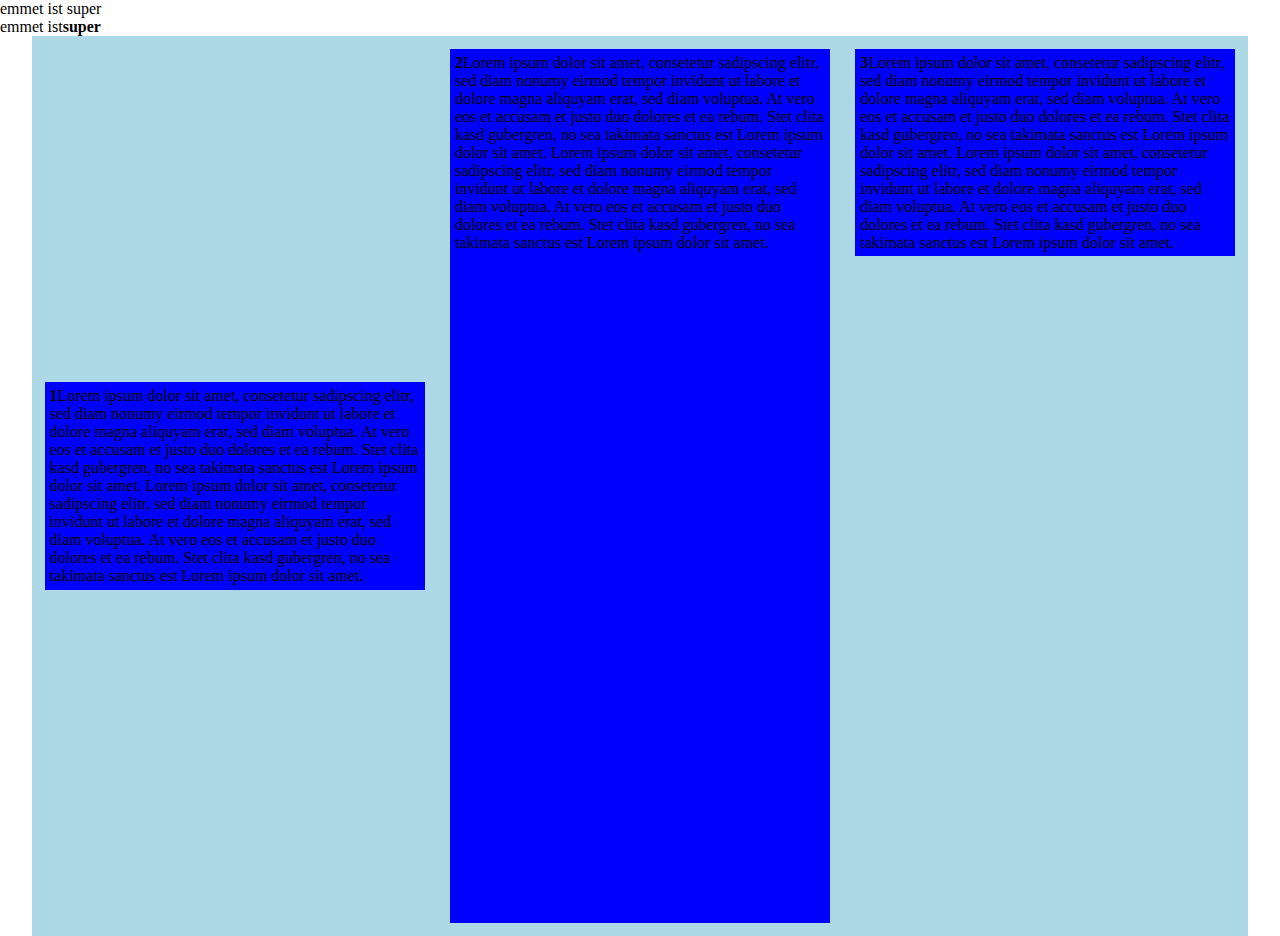
<file: emmit.html>
<!DOCTYPE html>
<html lang="de">

	<head>
		<meta charset="utf-8">
		<meta name="viewport" content="width=device-width, initial-scale=1.0">
		<title></title>
		<link rel="stylesheet" type="text/css" href="./src/css/flex.css">
	</head>

	<body>
<!--div -> shift+Enter -->
<div></div>
<!--div*3 shift+enter -->
<div></div>
<div></div>
<div></div>
<!--div.test -->
<div class="test"></div>
<!--div#hi -->
<div id="hi"></div>
<!--div>h1 -->
<div>
  <h1></h1>
</div>
<!--div*2>h1 -->
<div>
  <h1></h1>
</div>
<div>
  <h1></h1>
</div>
<!--div>h1*2 -->
<div>
  <h1></h1>
  <h1></h1>
</div>
<!--div+p -->
<div></div>
<p></p>
<!--div+p+a -->
<div></div>
<p></p>
<a href=""></a>
<!--div>h1+p -->
<div>
  <h1></h1>
  <p></p>
</div>
<!--div>h1^p -->
<div>
  <h1></h1>
</div>
<p></p>
<!--div{emmet ist super} -->
<div>emmet ist super</div>
<!--div{emmet ist}>b{super} -->
<div>emmet ist<b>super</b></div>
<!--h1[role=Überschrift] -->
<h1 role="Überschrift"></h1>
<!--h1[role=Überschrift data-value="5"] -->
<h1 role="Überschrift" data-value="5"></h1>
<!--div.test$*5 -->
<div class="test1"></div>
<div class="test2"></div>
<div class="test3"></div>
<div class="test4"></div>
<div class="test5"></div>
<!--div.test$$$*23 -->
<div class="test001"></div>
<div class="test002"></div>
<div class="test003"></div>
<div class="test004"></div>
<div class="test005"></div>
<div class="test006"></div>
<div class="test007"></div>
<div class="test008"></div>
<div class="test009"></div>
<div class="test010"></div>
<div class="test011"></div>
<div class="test012"></div>
<div class="test013"></div>
<div class="test014"></div>
<div class="test015"></div>
<div class="test016"></div>
<div class="test017"></div>
<div class="test018"></div>
<div class="test019"></div>
<div class="test020"></div>
<div class="test021"></div>
<div class="test022"></div>
<div class="test023"></div>
<!--div.test$@3*5 -->
<div class="test3"></div>
<div class="test4"></div>
<div class="test5"></div>
<div class="test6"></div>
<div class="test7"></div>
<!--div.test$@-*5 -->
<div class="test5"></div>
<div class="test4"></div>
<div class="test3"></div>
<div class="test2"></div>
<div class="test1"></div>
<!--div.test$@-3*5 -->
<div class="test7"></div>
<div class="test6"></div>
<div class="test5"></div>
<div class="test4"></div>
<div class="test3"></div>
<!--div>(p>span)+div -->
<div>
  <p><span></span></p>
  <div></div>
</div>
<!--div>p>span+div -->
<div>
  <p>
    <span></span>
    <div></div>
  </p>
</div>
<!--div>p>span^div -->
<div>
  <p><span></span></p>
  <div></div>
</div>
<!-- -->
<!-- -->
<!--<form action="wohin" method="get/post (post!!)" enctype="multipart/form-data"> <input type="file" name="datei"> </form>-->
<!-- <form id="x" ...> <input... form="x">
<p>...</p>
<input... form="x"> -> Zugehörigkeit zu dem Formular x
</form>-->
<!-- Patterns
<input type="email" ... pattern=".*Ruben.*" title="Gib was mit Ruben ein!"> -> irgendwas mit Ruben .*=Regular Expression
title -> Tooltip-->
<!-- strukturelle Pseudoklassen
:root -> wurzelelement (html-element) ~ html (root ist spezifischer)
:empty -> leere Elemente
:first-child -> erstes Kindelement
:last-child -> letztes Kindelement
:nth-child(n) -> ntes Kindelement
:nth-child(even) -> alle gerade Kindelement
:nth-child(odd) -> ungerade
:nth-child(an+b) -> Funktion für nte-Element bsp: 7n+2 0->2; 1->9; 2->16...
:nth-last-child(n/odd/even/an+b) -> Von hinten gezählt
:only-child -> einzelkinder
:first-of-type/ :last-of-type/ :nth-of-type(n/even/odd/an+b)/ nth-last-of-type(n/odd/even/an+b)/ :only-of-type
bsp: body div:only-of-type das einzige div im Body, wenn es ein einziges div gibt

:focus -> fokussiertes Element
 -->
 <!-- <style>
elem{outline:10px solid blue;} -> Es ist ein Rahmen, nicht im Boxmodel, somit ändert sie die Dimensionen nicht
mit outlines kann man andere Elemente stören (verdecken)
elem{box-shadow: erster shadow, zweiter shadow;} -> Schatten um ein Box
</style> -->

<div class="flex-container">
	 <p><b>1</b>Lorem ipsum dolor sit amet, consetetur sadipscing elitr,
		 sed diam nonumy eirmod tempor invidunt ut labore et dolore magna aliquyam
		erat, sed diam voluptua. At vero eos et accusam et justo duo dolores et ea
		rebum. Stet clita kasd gubergren, no sea takimata sanctus est Lorem ipsum
		dolor sit amet. Lorem ipsum dolor sit amet, consetetur sadipscing elitr,
		sed diam nonumy eirmod tempor invidunt ut labore et dolore magna aliquyam
		erat, sed diam voluptua. At vero eos et accusam et justo duo dolores et
		ea rebum. Stet clita kasd gubergren, no sea takimata sanctus est Lorem
		ipsum dolor sit amet.</p>
	<p><b>2</b>Lorem ipsum dolor sit amet, consetetur sadipscing elitr,
		 sed diam nonumy eirmod tempor invidunt ut labore et dolore magna aliquyam
		erat, sed diam voluptua. At vero eos et accusam et justo duo dolores et ea
		rebum. Stet clita kasd gubergren, no sea takimata sanctus est Lorem ipsum
		dolor sit amet. Lorem ipsum dolor sit amet, consetetur sadipscing elitr,
		sed diam nonumy eirmod tempor invidunt ut labore et dolore magna aliquyam
		erat, sed diam voluptua. At vero eos et accusam et justo duo dolores et
		ea rebum. Stet clita kasd gubergren, no sea takimata sanctus est Lorem
		ipsum dolor sit amet.</p>
	<p><b>3</b>Lorem ipsum dolor sit amet, consetetur sadipscing elitr,
		 sed diam nonumy eirmod tempor invidunt ut labore et dolore magna aliquyam
		erat, sed diam voluptua. At vero eos et accusam et justo duo dolores et ea
		rebum. Stet clita kasd gubergren, no sea takimata sanctus est Lorem ipsum
		dolor sit amet. Lorem ipsum dolor sit amet, consetetur sadipscing elitr,
		sed diam nonumy eirmod tempor invidunt ut labore et dolore magna aliquyam
		erat, sed diam voluptua. At vero eos et accusam et justo duo dolores et
		ea rebum. Stet clita kasd gubergren, no sea takimata sanctus est Lorem
		ipsum dolor sit amet.</p>
	<!-- <p><b>4</b>Lorem ipsum dolor sit amet, consetetur sadipscing elitr,
		 sed diam nonumy eirmod tempor invidunt ut labore et dolore magna aliquyam
		erat, sed diam voluptua. At vero eos et accusam et justo duo dolores et ea
		rebum. Stet clita kasd gubergren, no sea takimata sanctus est Lorem ipsum
		dolor sit amet. Lorem ipsum dolor sit amet, consetetur sadipscing elitr,
		sed diam nonumy eirmod tempor invidunt ut labore et dolore magna aliquyam
		erat, sed diam voluptua. At vero eos et accusam et justo duo dolores et
		ea rebum. Stet clita kasd gubergren, no sea takimata sanctus est Lorem
		ipsum dolor sit amet.</p>
	<p><b>5</b>Lorem ipsum dolor sit amet, consetetur sadipscing elitr,
		 sed diam nonumy eirmod tempor invidunt ut labore et dolore magna aliquyam
		erat, sed diam voluptua. At vero eos et accusam et justo duo dolores et ea
		rebum. Stet clita kasd gubergren, no sea takimata sanctus est Lorem ipsum
		dolor sit amet. Lorem ipsum dolor sit amet, consetetur sadipscing elitr,
		sed diam nonumy eirmod tempor invidunt ut labore et dolore magna aliquyam
		erat, sed diam voluptua. At vero eos et accusam et justo duo dolores et
		ea rebum. Stet clita kasd gubergren, no sea takimata sanctus est Lorem
		ipsum dolor sit amet.</p>
	<p><b>6</b>Lorem ipsum dolor sit amet, consetetur sadipscing elitr,
		 sed diam nonumy eirmod tempor invidunt ut labore et dolore magna aliquyam
		erat, sed diam voluptua. At vero eos et accusam et justo duo dolores et ea
		rebum. Stet clita kasd gubergren, no sea takimata sanctus est Lorem ipsum
		dolor sit amet. Lorem ipsum dolor sit amet, consetetur sadipscing elitr,
		sed diam nonumy eirmod tempor invidunt ut labore et dolore magna aliquyam
		erat, sed diam voluptua. At vero eos et accusam et justo duo dolores et
		ea rebum. Stet clita kasd gubergren, no sea takimata sanctus est Lorem
		ipsum dolor sit amet.</p> -->
		<!-- <p><b>1</b>Lorem ipsum</p>
		<p><b>2</b>Lorem ipsum</p>
		<p><b>3</b>Lorem ipsum</p>
		<p><b>4</b>Lorem ipsum</p>
		<p><b>5</b>Lorem ipsum</p>
		<p><b>6</b>Lorem ipsum</p> -->
</div>

	</body>

</html>
</file>
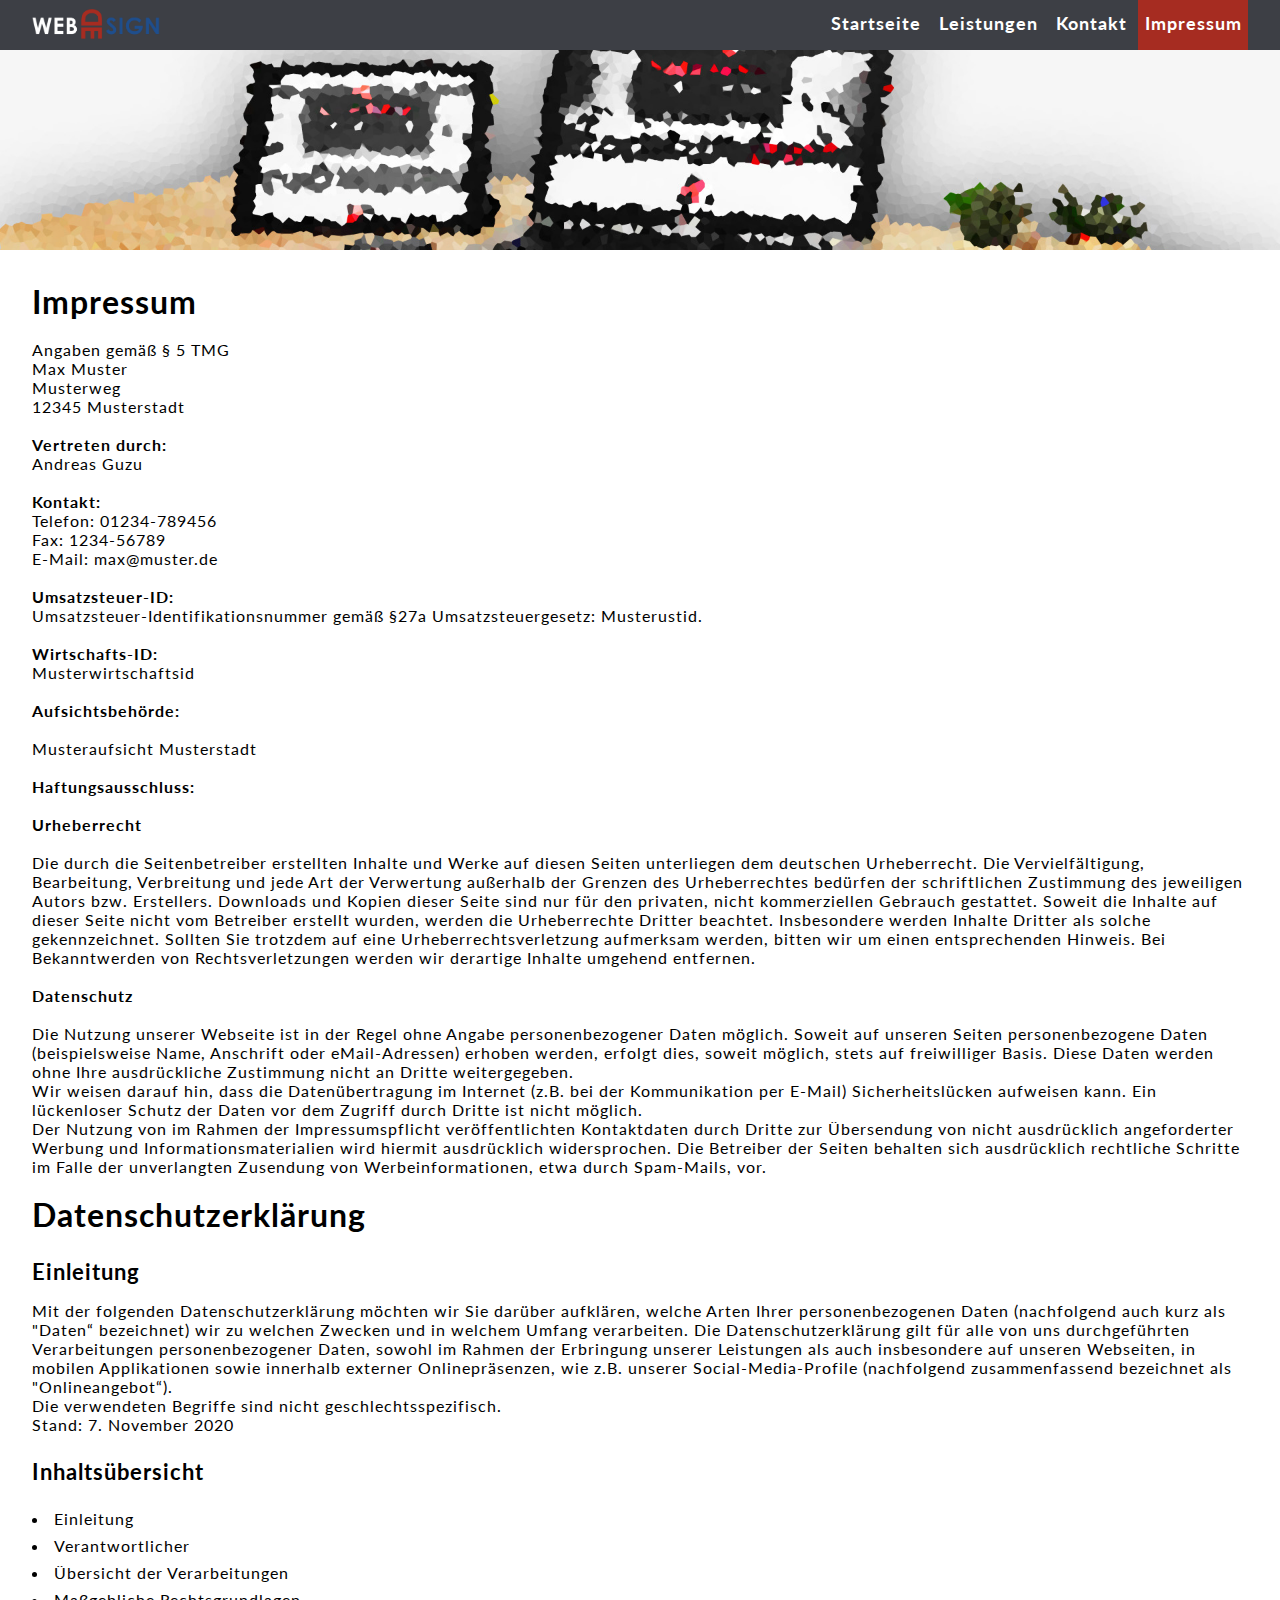
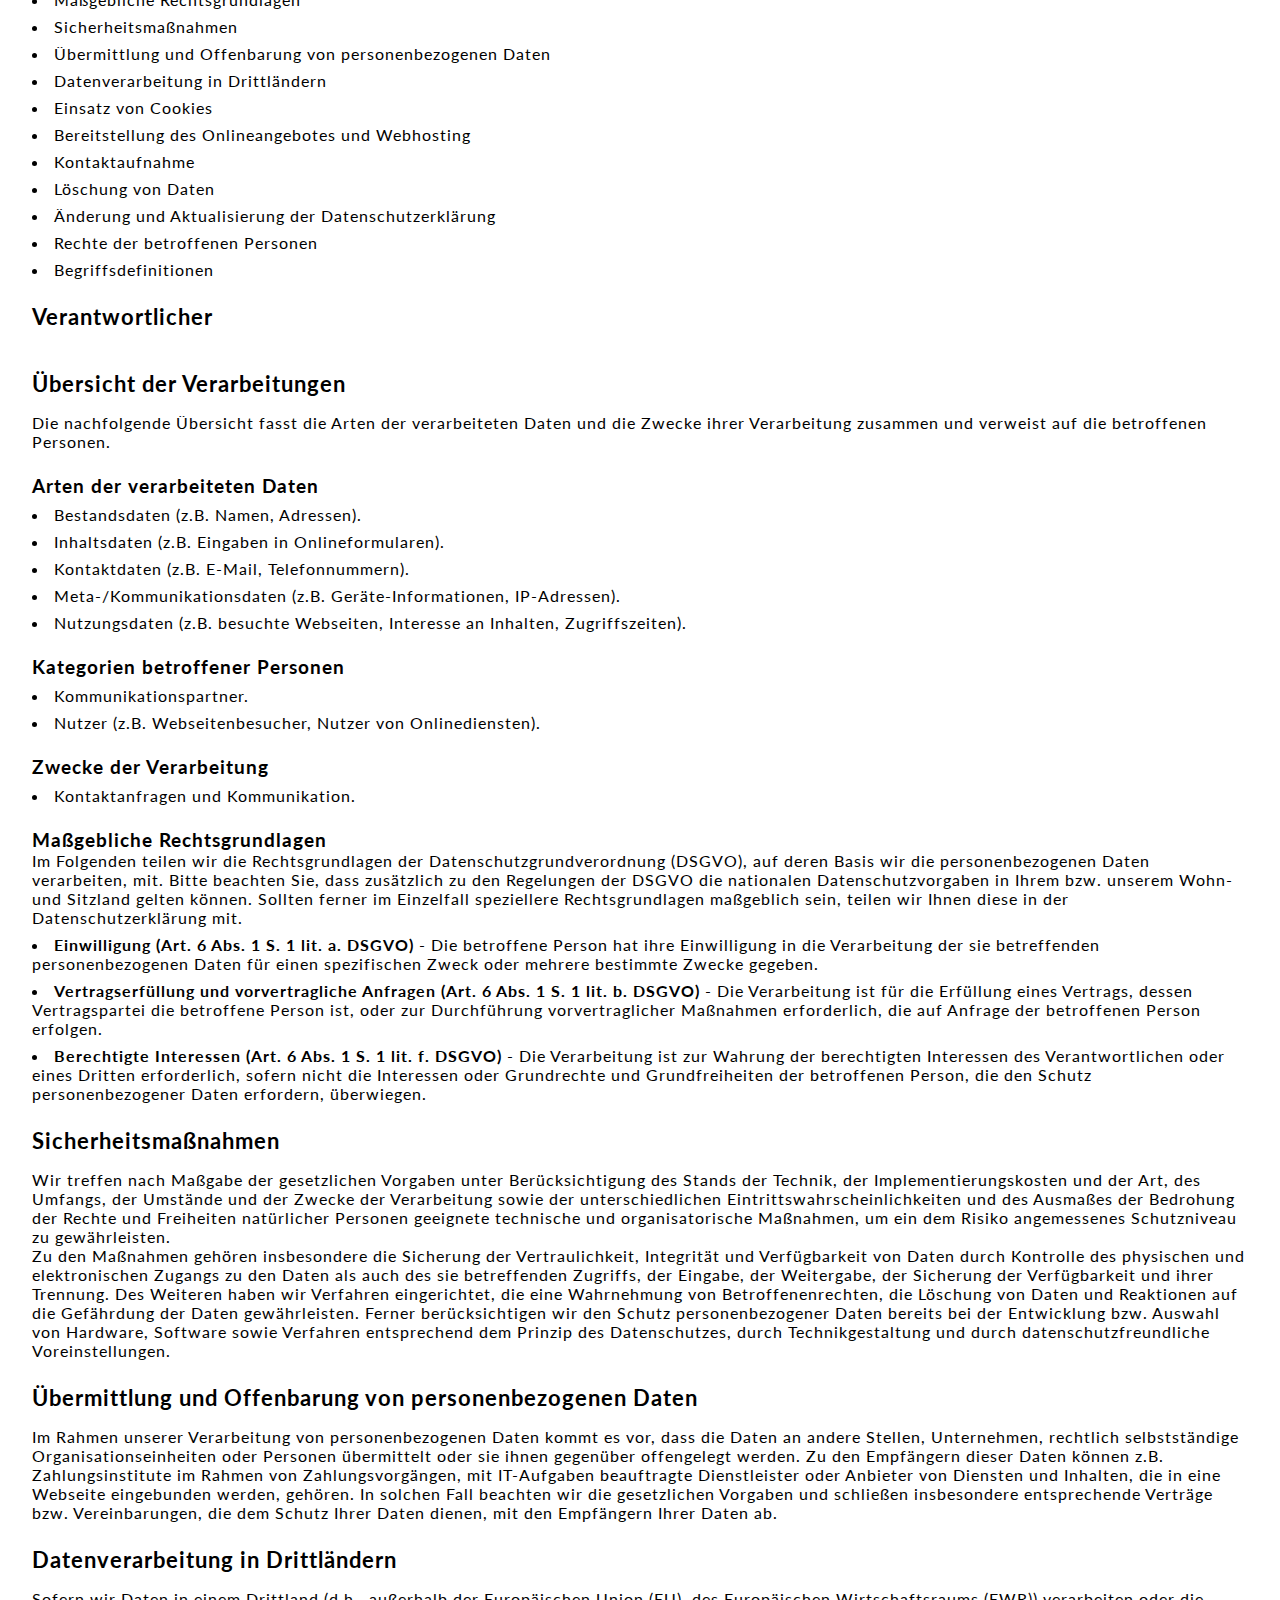
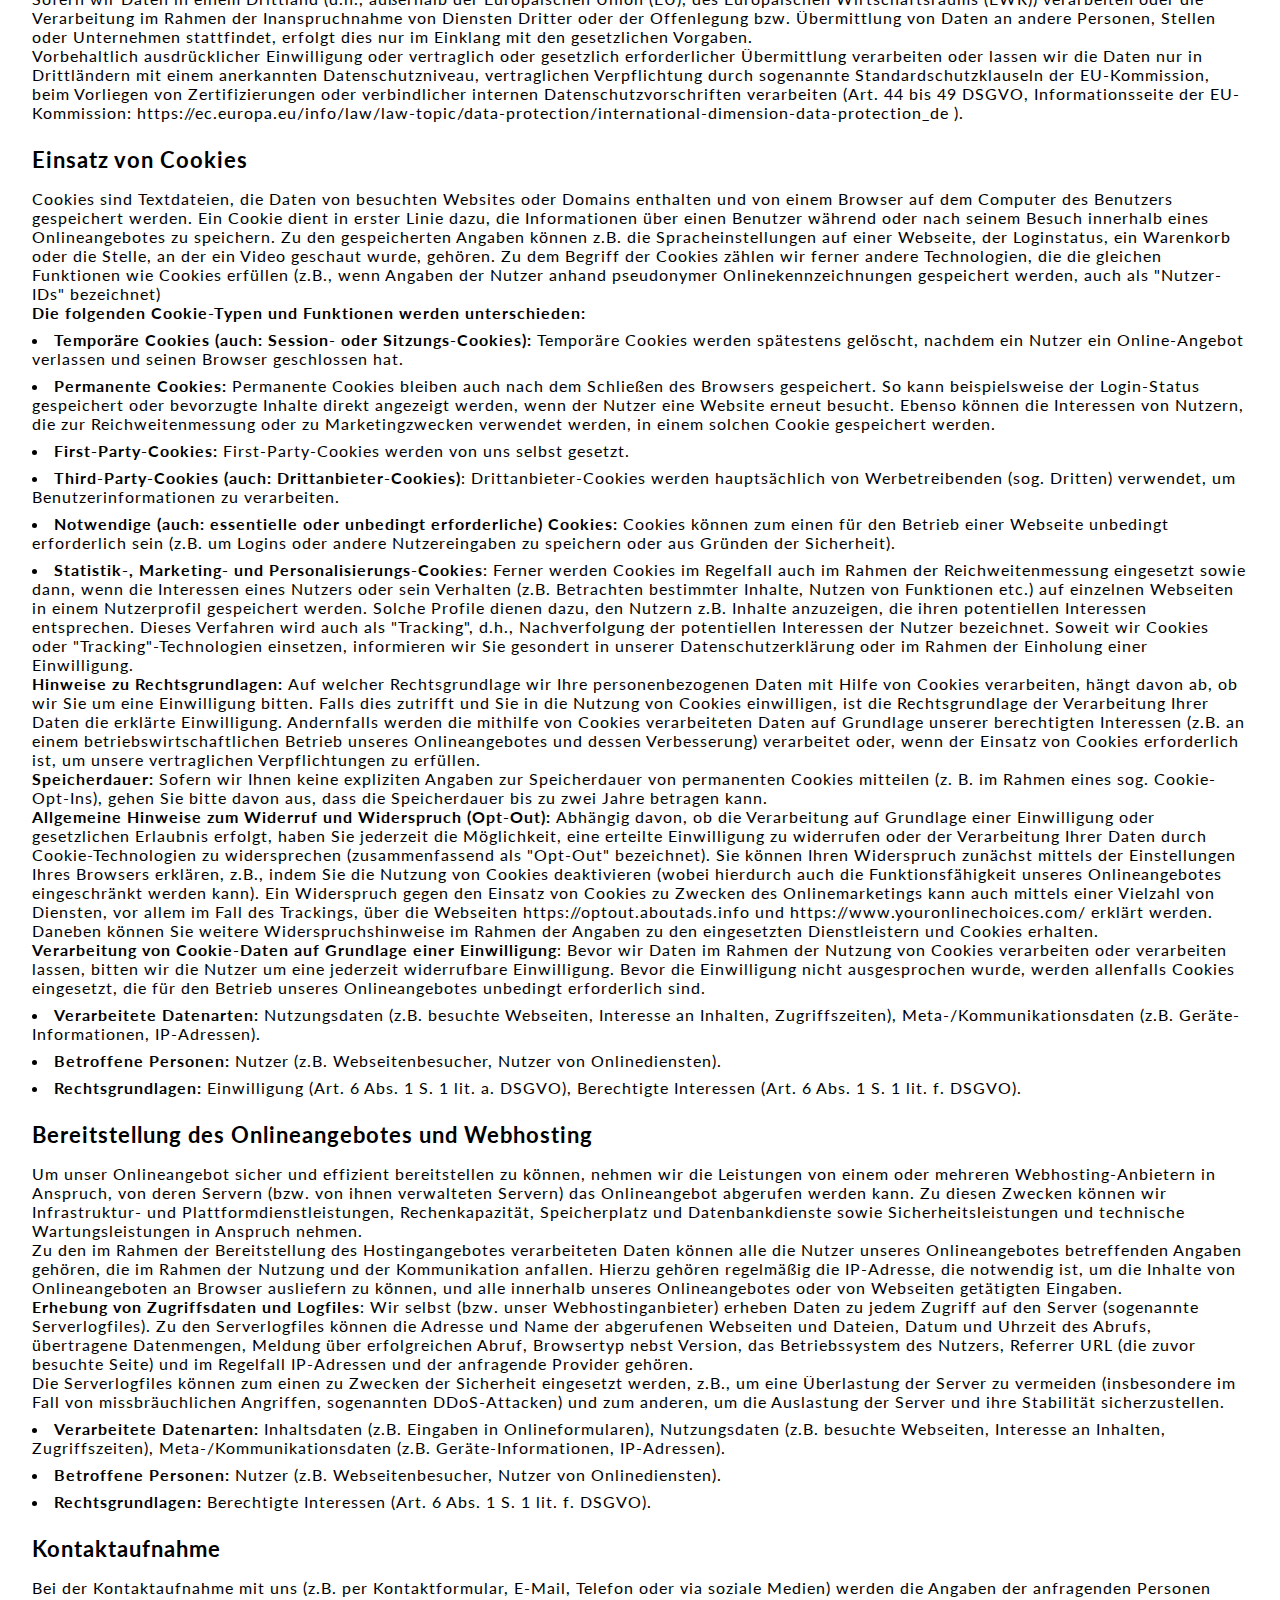
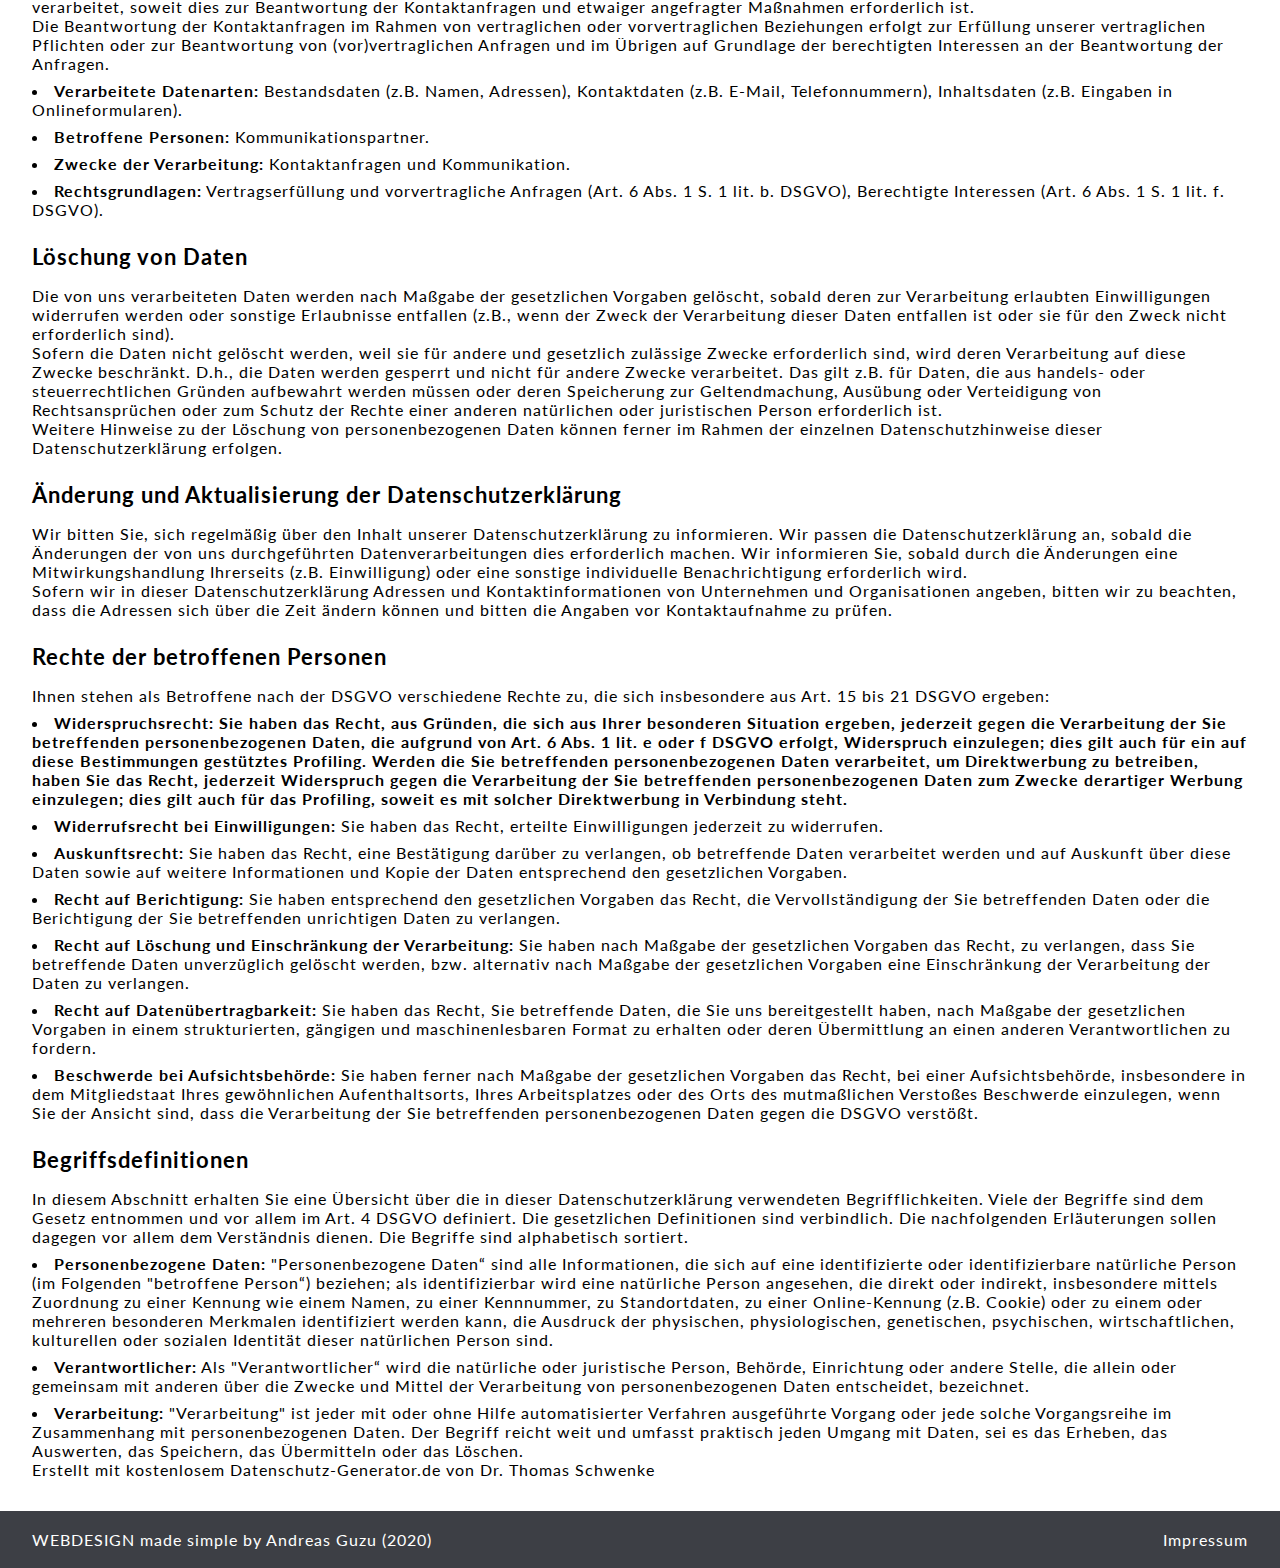
<file: impressum.html>
<!DOCTYPE html>
<html lang="de">

	<head>
		<meta charset="utf-8">
		<meta name="viewport" content="width=device-width, initial-scale=1.0">
		<title>Impressum</title>
		<link rel="stylesheet" type="text/css" href="src/css/style.css">


<link rel="apple-touch-icon" sizes="180x180" href="./src/img/favicon/apple-touch-icon.png">
<link rel="icon" type="image/png" sizes="32x32" href="./src/img/favicon/favicon-32x32.png">
<link rel="icon" type="image/png" sizes="16x16" href="./src/img/favicon/favicon-16x16.png">
<link rel="manifest" href="./src/img/favicon/site.webmanifest">
<link rel="mask-icon" href="./src/img/favicon/safari-pinned-tab.svg" color="#5bbad5">
<link rel="shortcut icon" href="./src/img/favicon/favicon.ico">
<meta name="msapplication-TileColor" content="#f0f0f0">
<meta name="msapplication-config" content="./src/img/favicon/browserconfig.xml">
<meta name="theme-color" content="#ffffff">


	</head>

	<body>

		<!-- Navigationsleiste -->
		<nav class="header-nav">
			<div class="container">
				<div class="row">
					<div class="col-6">
						<a href="index.html">
							<img src="src/img/webdesign-logo.png" alt="Das Logo von Webdesign Made Simple">
						</a>
						<div class="mobile-nav-button"><a href="#mobile-nav-content-id">&equiv;</a></div>
						<div class="mobile-nav-content" id="mobile-nav-content-id">
							<ul id="nav-list">
								<li><a href="index.html">Startseite</a></li>
								<li><a href="leistungen.html">Leistungen</a></li>
								<li><a href="kontakt.html">Kontakt</a></li>
								<li class="active"><a href="impressum.html">Impressum</a></li>
								<li class="close-nav"><a href="#nav-list">&times;</a></li>
							</ul>
						</div>
					</div>
				</div>
			</div>
		</nav>

		<!-- Header Banner -->
		<header class="header-banner-klein"></header>

		<!-- Impressum Bereich -->
		<section id="impressum-bereich">
			<div class="container">
				<div class="row">
					<div class="col-6">
						<div class='impressum'><h1>Impressum</h1><br>
							<p>Angaben gemäß § 5 TMG</p><p>Max Muster <br>
							Musterweg<br>
							12345 Musterstadt <br><br>
						</p><p> <strong>Vertreten durch: </strong><br>
							Andreas Guzu<br><br>
						</p><p><strong>Kontakt:</strong> <br>
							Telefon: 01234-789456<br>
							Fax: 1234-56789<br>
							E-Mail: <a href='mailto:max@muster.de'>max@muster.de</a></br><br>
						</p><p><strong>Umsatzsteuer-ID: </strong> <br>
								Umsatzsteuer-Identifikationsnummer gemäß §27a Umsatzsteuergesetz: Musterustid.<br><br>
								<strong>Wirtschafts-ID: </strong><br>
								Musterwirtschaftsid<br><br>
							</p><p><strong>Aufsichtsbehörde:</strong><br><br>
								Musteraufsicht Musterstadt<br><br>
							</p><p><strong>Haftungsausschluss: </strong><br><br><strong>Urheberrecht</strong><br><br>
									Die durch die Seitenbetreiber erstellten Inhalte und Werke auf diesen Seiten unterliegen dem deutschen Urheberrecht. Die Vervielfältigung, Bearbeitung, Verbreitung und jede Art der Verwertung außerhalb der Grenzen des Urheberrechtes bedürfen der schriftlichen Zustimmung des jeweiligen Autors bzw. Erstellers. Downloads und Kopien dieser Seite sind nur für den privaten, nicht kommerziellen Gebrauch gestattet. Soweit die Inhalte auf dieser Seite nicht vom Betreiber erstellt wurden, werden die Urheberrechte Dritter beachtet. Insbesondere werden Inhalte Dritter als solche gekennzeichnet. Sollten Sie trotzdem auf eine Urheberrechtsverletzung aufmerksam werden, bitten wir um einen entsprechenden Hinweis. Bei Bekanntwerden von Rechtsverletzungen werden wir derartige Inhalte umgehend entfernen.<br><br><strong>Datenschutz</strong><br><br>
									Die Nutzung unserer Webseite ist in der Regel ohne Angabe personenbezogener Daten möglich. Soweit auf unseren Seiten personenbezogene Daten (beispielsweise Name, Anschrift oder eMail-Adressen) erhoben werden, erfolgt dies, soweit möglich, stets auf freiwilliger Basis. Diese Daten werden ohne Ihre ausdrückliche Zustimmung nicht an Dritte weitergegeben. <br>
									Wir weisen darauf hin, dass die Datenübertragung im Internet (z.B. bei der Kommunikation per E-Mail) Sicherheitslücken aufweisen kann. Ein lückenloser Schutz der Daten vor dem Zugriff durch Dritte ist nicht möglich. <br>
									Der Nutzung von im Rahmen der Impressumspflicht veröffentlichten Kontaktdaten durch Dritte zur Übersendung von nicht ausdrücklich angeforderter Werbung und Informationsmaterialien wird hiermit ausdrücklich widersprochen. Die Betreiber der Seiten behalten sich ausdrücklich rechtliche Schritte im Falle der unverlangten Zusendung von Werbeinformationen, etwa durch Spam-Mails, vor.<br>
								</p><br>
 						</div>
						<div class="Datenschutz">
							<h1>Datenschutzerklärung</h1>
							<h2>Einleitung</h2>
							<p>Mit der folgenden Datenschutzerklärung möchten wir Sie darüber aufklären, welche Arten Ihrer personenbezogenen Daten (nachfolgend auch kurz als "Daten“ bezeichnet) wir zu welchen Zwecken und in welchem Umfang verarbeiten. Die Datenschutzerklärung gilt für alle von uns durchgeführten Verarbeitungen personenbezogener Daten, sowohl im Rahmen der Erbringung unserer Leistungen als auch insbesondere auf unseren Webseiten, in mobilen Applikationen sowie innerhalb externer Onlinepräsenzen, wie z.B. unserer Social-Media-Profile (nachfolgend zusammenfassend bezeichnet als "Onlineangebot“).</p>
							<p>Die verwendeten Begriffe sind nicht geschlechtsspezifisch.</p>
							<p>Stand: 7. November 2020</p><h2>Inhaltsübersicht</h2> <ul class="index"><li><a class="index-link" href="#m14">Einleitung</a></li><li><a class="index-link" href="#m3">Verantwortlicher</a></li><li><a class="index-link" href="#mOverview">Übersicht der Verarbeitungen</a></li><li><a class="index-link" href="#m13">Maßgebliche Rechtsgrundlagen</a></li><li><a class="index-link" href="#m27">Sicherheitsmaßnahmen</a></li><li><a class="index-link" href="#m25">Übermittlung und Offenbarung von personenbezogenen Daten</a></li><li><a class="index-link" href="#m24">Datenverarbeitung in Drittländern</a></li><li><a class="index-link" href="#m134">Einsatz von Cookies</a></li><li><a class="index-link" href="#m225">Bereitstellung des Onlineangebotes und Webhosting</a></li><li><a class="index-link" href="#m182">Kontaktaufnahme</a></li><li><a class="index-link" href="#m12">Löschung von Daten</a></li><li><a class="index-link" href="#m15">Änderung und Aktualisierung der Datenschutzerklärung</a></li><li><a class="index-link" href="#m10">Rechte der betroffenen Personen</a></li><li><a class="index-link" href="#m42">Begriffsdefinitionen</a></li></ul><h2 id="m3">Verantwortlicher</h2><h2 id="mOverview">Übersicht der Verarbeitungen</h2><p>Die nachfolgende Übersicht fasst die Arten der verarbeiteten Daten und die Zwecke ihrer Verarbeitung zusammen und verweist auf die betroffenen Personen.</p><h3>Arten der verarbeiteten Daten</h3>
							<ul><li>Bestandsdaten (z.B. Namen, Adressen).</li><li>Inhaltsdaten (z.B. Eingaben in Onlineformularen).</li><li>Kontaktdaten (z.B. E-Mail, Telefonnummern).</li><li>Meta-/Kommunikationsdaten (z.B. Geräte-Informationen, IP-Adressen).</li><li>Nutzungsdaten (z.B. besuchte Webseiten, Interesse an Inhalten, Zugriffszeiten).</li></ul><h3>Kategorien betroffener Personen</h3><ul><li>Kommunikationspartner.</li><li>Nutzer (z.B. Webseitenbesucher, Nutzer von Onlinediensten).</li></ul><h3>Zwecke der Verarbeitung</h3><ul><li>Kontaktanfragen und Kommunikation.</li></ul><h3 id="m13">Maßgebliche Rechtsgrundlagen</h3><p>Im Folgenden teilen wir die Rechtsgrundlagen der Datenschutzgrundverordnung (DSGVO), auf deren Basis wir die personenbezogenen Daten verarbeiten, mit. Bitte beachten Sie, dass zusätzlich zu den Regelungen der DSGVO die nationalen Datenschutzvorgaben in Ihrem bzw. unserem Wohn- und Sitzland gelten können. Sollten ferner im Einzelfall speziellere Rechtsgrundlagen maßgeblich sein, teilen wir Ihnen diese in der Datenschutzerklärung mit.</p>
 						<ul><li><strong>Einwilligung (Art. 6 Abs. 1 S. 1 lit. a. DSGVO)</strong> - Die betroffene Person hat ihre Einwilligung in die Verarbeitung der sie betreffenden personenbezogenen Daten für einen spezifischen Zweck oder mehrere bestimmte Zwecke gegeben.</li><li><strong>Vertragserfüllung und vorvertragliche Anfragen (Art. 6 Abs. 1 S. 1 lit. b. DSGVO)</strong> - Die Verarbeitung ist für die Erfüllung eines Vertrags, dessen Vertragspartei die betroffene Person ist, oder zur Durchführung vorvertraglicher Maßnahmen erforderlich, die auf Anfrage der betroffenen Person erfolgen.</li><li><strong>Berechtigte Interessen (Art. 6 Abs. 1 S. 1 lit. f. DSGVO)</strong> - Die Verarbeitung ist zur Wahrung der berechtigten Interessen des Verantwortlichen oder eines Dritten erforderlich, sofern nicht die Interessen oder Grundrechte und Grundfreiheiten der betroffenen Person, die den Schutz personenbezogener Daten erfordern, überwiegen.</li></ul><h2 id="m27">Sicherheitsmaßnahmen</h2><p>Wir treffen nach Maßgabe der gesetzlichen Vorgaben unter Berücksichtigung des Stands der Technik, der Implementierungskosten und der Art, des Umfangs, der Umstände und der Zwecke der Verarbeitung sowie der unterschiedlichen Eintrittswahrscheinlichkeiten und des Ausmaßes der Bedrohung der Rechte und Freiheiten natürlicher Personen geeignete technische und organisatorische Maßnahmen, um ein dem Risiko angemessenes Schutzniveau zu gewährleisten.</p>
						<p>Zu den Maßnahmen gehören insbesondere die Sicherung der Vertraulichkeit, Integrität und Verfügbarkeit von Daten durch Kontrolle des physischen und elektronischen Zugangs zu den Daten als auch des sie betreffenden Zugriffs, der Eingabe, der Weitergabe, der Sicherung der Verfügbarkeit und ihrer Trennung. Des Weiteren haben wir Verfahren eingerichtet, die eine Wahrnehmung von Betroffenenrechten, die Löschung von Daten und Reaktionen auf die Gefährdung der Daten gewährleisten. Ferner berücksichtigen wir den Schutz personenbezogener Daten bereits bei der Entwicklung bzw. Auswahl von Hardware, Software sowie Verfahren entsprechend dem Prinzip des Datenschutzes, durch Technikgestaltung und durch datenschutzfreundliche Voreinstellungen.</p>
						<h2 id="m25">Übermittlung und Offenbarung von personenbezogenen Daten</h2><p>Im Rahmen unserer Verarbeitung von personenbezogenen Daten kommt es vor, dass die Daten an andere Stellen, Unternehmen, rechtlich selbstständige Organisationseinheiten oder Personen übermittelt oder sie ihnen gegenüber offengelegt werden. Zu den Empfängern dieser Daten können z.B. Zahlungsinstitute im Rahmen von Zahlungsvorgängen, mit IT-Aufgaben beauftragte Dienstleister oder Anbieter von Diensten und Inhalten, die in eine Webseite eingebunden werden, gehören. In solchen Fall beachten wir die gesetzlichen Vorgaben und schließen insbesondere entsprechende Verträge bzw. Vereinbarungen, die dem Schutz Ihrer Daten dienen, mit den Empfängern Ihrer Daten ab.</p>
						<h2 id="m24">Datenverarbeitung in Drittländern</h2><p>Sofern wir Daten in einem Drittland (d.h., außerhalb der Europäischen Union (EU), des Europäischen Wirtschaftsraums (EWR)) verarbeiten oder die Verarbeitung im Rahmen der Inanspruchnahme von Diensten Dritter oder der Offenlegung bzw. Übermittlung von Daten an andere Personen, Stellen oder Unternehmen stattfindet, erfolgt dies nur im Einklang mit den gesetzlichen Vorgaben. </p>
						<p>Vorbehaltlich ausdrücklicher Einwilligung oder vertraglich oder gesetzlich erforderlicher Übermittlung verarbeiten oder lassen wir die Daten nur in Drittländern mit einem anerkannten Datenschutzniveau, vertraglichen Verpflichtung durch sogenannte Standardschutzklauseln der EU-Kommission, beim Vorliegen von Zertifizierungen oder verbindlicher internen Datenschutzvorschriften verarbeiten  (Art. 44 bis 49 DSGVO, Informationsseite der EU-Kommission:
							<a href="https://ec.europa.eu/info/law/law-topic/data-protection/international-dimension-data-protection_de" target="_blank">https://ec.europa.eu/info/law/law-topic/data-protection/international-dimension-data-protection_de</a> ).</p>
						<h2 id="m134">Einsatz von Cookies</h2><p>Cookies sind Textdateien, die Daten von besuchten Websites oder Domains enthalten und von einem Browser auf dem Computer des Benutzers gespeichert werden. Ein Cookie dient in erster Linie dazu, die Informationen über einen Benutzer während oder nach seinem Besuch innerhalb eines Onlineangebotes zu speichern. Zu den gespeicherten Angaben können z.B. die Spracheinstellungen auf einer Webseite, der Loginstatus, ein Warenkorb oder die Stelle, an der ein Video geschaut wurde, gehören. Zu dem Begriff der Cookies zählen wir ferner andere Technologien, die die gleichen Funktionen wie Cookies erfüllen (z.B., wenn Angaben der Nutzer anhand pseudonymer Onlinekennzeichnungen gespeichert werden, auch als "Nutzer-IDs" bezeichnet)</p>
						<p><strong>Die folgenden Cookie-Typen und Funktionen werden unterschieden:</strong></p><ul><li><strong>Temporäre Cookies (auch: Session- oder Sitzungs-Cookies):</strong>&nbsp;Temporäre Cookies werden spätestens gelöscht, nachdem ein Nutzer ein Online-Angebot verlassen und seinen Browser geschlossen hat.</li><li><strong>Permanente Cookies:</strong>&nbsp;Permanente Cookies bleiben auch nach dem Schließen des Browsers gespeichert. So kann beispielsweise der Login-Status gespeichert oder bevorzugte Inhalte direkt angezeigt werden, wenn der Nutzer eine Website erneut besucht. Ebenso können die Interessen von Nutzern, die zur Reichweitenmessung oder zu Marketingzwecken verwendet werden, in einem solchen Cookie gespeichert werden.</li><li><strong>First-Party-Cookies:</strong>&nbsp;First-Party-Cookies werden von uns selbst gesetzt.</li><li><strong>Third-Party-Cookies (auch: Drittanbieter-Cookies)</strong>: Drittanbieter-Cookies werden hauptsächlich von Werbetreibenden (sog. Dritten) verwendet, um Benutzerinformationen zu verarbeiten.</li><li><strong>Notwendige (auch: essentielle oder unbedingt erforderliche) Cookies:</strong> Cookies können zum einen für den Betrieb einer Webseite unbedingt erforderlich sein (z.B. um Logins oder andere Nutzereingaben zu speichern oder aus Gründen der Sicherheit).</li><li><strong>Statistik-, Marketing- und Personalisierungs-Cookies</strong>: Ferner werden Cookies im Regelfall auch im Rahmen der Reichweitenmessung eingesetzt sowie dann, wenn die Interessen eines Nutzers oder sein Verhalten (z.B. Betrachten bestimmter Inhalte, Nutzen von Funktionen etc.) auf einzelnen Webseiten in einem Nutzerprofil gespeichert werden. Solche Profile dienen dazu, den Nutzern z.B. Inhalte anzuzeigen, die ihren potentiellen Interessen entsprechen. Dieses Verfahren wird auch als "Tracking", d.h., Nachverfolgung der potentiellen Interessen der Nutzer bezeichnet. Soweit wir Cookies oder "Tracking"-Technologien einsetzen, informieren wir Sie gesondert in unserer Datenschutzerklärung oder im Rahmen der Einholung einer Einwilligung.</li></ul><p><strong>Hinweise zu Rechtsgrundlagen: </strong> Auf welcher Rechtsgrundlage wir Ihre personenbezogenen Daten mit Hilfe von Cookies verarbeiten, hängt davon ab, ob wir Sie um eine Einwilligung bitten. Falls dies zutrifft und Sie in die Nutzung von Cookies einwilligen, ist die Rechtsgrundlage der Verarbeitung Ihrer Daten die erklärte Einwilligung. Andernfalls werden die mithilfe von Cookies verarbeiteten Daten auf Grundlage unserer berechtigten Interessen (z.B. an einem betriebswirtschaftlichen Betrieb unseres Onlineangebotes und dessen Verbesserung) verarbeitet oder, wenn der Einsatz von Cookies erforderlich ist, um unsere vertraglichen Verpflichtungen zu erfüllen.</p>
						<p><strong>Speicherdauer: </strong>Sofern wir Ihnen keine expliziten Angaben zur Speicherdauer von permanenten Cookies mitteilen (z. B. im Rahmen eines sog. Cookie-Opt-Ins), gehen Sie bitte davon aus, dass die Speicherdauer bis zu zwei Jahre betragen kann.</p>
						<p><strong>Allgemeine Hinweise zum Widerruf und Widerspruch (Opt-Out): </strong> Abhängig davon, ob die Verarbeitung auf Grundlage einer Einwilligung oder gesetzlichen Erlaubnis erfolgt, haben Sie jederzeit die Möglichkeit, eine erteilte Einwilligung zu widerrufen oder der Verarbeitung Ihrer Daten durch Cookie-Technologien zu widersprechen (zusammenfassend als "Opt-Out" bezeichnet). Sie können Ihren Widerspruch zunächst mittels der Einstellungen Ihres Browsers erklären, z.B., indem Sie die Nutzung von Cookies deaktivieren (wobei hierdurch auch die Funktionsfähigkeit unseres Onlineangebotes eingeschränkt werden kann). Ein Widerspruch gegen den Einsatz von Cookies zu Zwecken des Onlinemarketings kann auch mittels einer Vielzahl von Diensten, vor allem im Fall des Trackings, über die Webseiten
							<a href="https://optout.aboutads.info" target="_blank">https://optout.aboutads.info</a> und <a href="https://www.youronlinechoices.com/" target="_blank">https://www.youronlinechoices.com/</a> erklärt werden. Daneben können Sie weitere Widerspruchshinweise im Rahmen der Angaben zu den eingesetzten Dienstleistern und Cookies erhalten.</p>
							<p><strong>Verarbeitung von Cookie-Daten auf Grundlage einer Einwilligung</strong>: Bevor wir Daten im Rahmen der Nutzung von Cookies verarbeiten oder verarbeiten lassen, bitten wir die Nutzer um eine jederzeit widerrufbare Einwilligung. Bevor die Einwilligung nicht ausgesprochen wurde, werden allenfalls Cookies eingesetzt, die für den Betrieb unseres Onlineangebotes unbedingt erforderlich sind.</p>
							<ul class="m-elements"><li><strong>Verarbeitete Datenarten:</strong> Nutzungsdaten (z.B. besuchte Webseiten, Interesse an Inhalten, Zugriffszeiten), Meta-/Kommunikationsdaten (z.B. Geräte-Informationen, IP-Adressen).</li><li><strong>Betroffene Personen:</strong> Nutzer (z.B. Webseitenbesucher, Nutzer von Onlinediensten).</li><li><strong>Rechtsgrundlagen:</strong> Einwilligung (Art. 6 Abs. 1 S. 1 lit. a. DSGVO), Berechtigte Interessen (Art. 6 Abs. 1 S. 1 lit. f. DSGVO).</li></ul><h2 id="m225">Bereitstellung des Onlineangebotes und Webhosting</h2><p>Um unser Onlineangebot sicher und effizient bereitstellen zu können, nehmen wir die Leistungen von einem oder mehreren Webhosting-Anbietern in Anspruch, von deren Servern (bzw. von ihnen verwalteten Servern) das Onlineangebot abgerufen werden kann. Zu diesen Zwecken können wir Infrastruktur- und Plattformdienstleistungen, Rechenkapazität, Speicherplatz und Datenbankdienste sowie Sicherheitsleistungen und technische Wartungsleistungen in Anspruch nehmen.</p>
							<p>Zu den im Rahmen der Bereitstellung des Hostingangebotes verarbeiteten Daten können alle die Nutzer unseres Onlineangebotes betreffenden Angaben gehören, die im Rahmen der Nutzung und der Kommunikation anfallen. Hierzu gehören regelmäßig die IP-Adresse, die notwendig ist, um die Inhalte von Onlineangeboten an Browser ausliefern zu können, und alle innerhalb unseres Onlineangebotes oder von Webseiten getätigten Eingaben.</p>
							<p><strong>Erhebung von Zugriffsdaten und Logfiles</strong>: Wir selbst (bzw. unser Webhostinganbieter) erheben Daten zu jedem Zugriff auf den Server (sogenannte Serverlogfiles). Zu den Serverlogfiles können die Adresse und Name der abgerufenen Webseiten und Dateien, Datum und Uhrzeit des Abrufs, übertragene Datenmengen, Meldung über erfolgreichen Abruf, Browsertyp nebst Version, das Betriebssystem des Nutzers, Referrer URL (die zuvor besuchte Seite) und im Regelfall IP-Adressen und der anfragende Provider gehören.</p>
							<p>Die Serverlogfiles können zum einen zu Zwecken der Sicherheit eingesetzt werden, z.B., um eine Überlastung der Server zu vermeiden (insbesondere im Fall von missbräuchlichen Angriffen, sogenannten DDoS-Attacken) und zum anderen, um die Auslastung der Server und ihre Stabilität sicherzustellen.</p>
							<ul class="m-elements"><li><strong>Verarbeitete Datenarten:</strong> Inhaltsdaten (z.B. Eingaben in Onlineformularen), Nutzungsdaten (z.B. besuchte Webseiten, Interesse an Inhalten, Zugriffszeiten), Meta-/Kommunikationsdaten (z.B. Geräte-Informationen, IP-Adressen).</li><li><strong>Betroffene Personen:</strong> Nutzer (z.B. Webseitenbesucher, Nutzer von Onlinediensten).</li><li><strong>Rechtsgrundlagen:</strong> Berechtigte Interessen (Art. 6 Abs. 1 S. 1 lit. f. DSGVO).</li></ul><h2 id="m182">Kontaktaufnahme</h2><p>Bei der Kontaktaufnahme mit uns (z.B. per Kontaktformular, E-Mail, Telefon oder via soziale Medien) werden die Angaben der anfragenden Personen verarbeitet, soweit dies zur Beantwortung der Kontaktanfragen und etwaiger angefragter Maßnahmen erforderlich ist.</p>
							<p>Die Beantwortung der Kontaktanfragen im Rahmen von vertraglichen oder vorvertraglichen Beziehungen erfolgt zur Erfüllung unserer vertraglichen Pflichten oder zur Beantwortung von (vor)vertraglichen Anfragen und im Übrigen auf Grundlage der berechtigten Interessen an der Beantwortung der Anfragen.</p>
							<ul class="m-elements"><li><strong>Verarbeitete Datenarten:</strong> Bestandsdaten (z.B. Namen, Adressen), Kontaktdaten (z.B. E-Mail, Telefonnummern), Inhaltsdaten (z.B. Eingaben in Onlineformularen).</li><li><strong>Betroffene Personen:</strong> Kommunikationspartner.</li><li><strong>Zwecke der Verarbeitung:</strong> Kontaktanfragen und Kommunikation.</li><li><strong>Rechtsgrundlagen:</strong> Vertragserfüllung und vorvertragliche Anfragen (Art. 6 Abs. 1 S. 1 lit. b. DSGVO), Berechtigte Interessen (Art. 6 Abs. 1 S. 1 lit. f. DSGVO).</li></ul><h2 id="m12">Löschung von Daten</h2><p>Die von uns verarbeiteten Daten werden nach Maßgabe der gesetzlichen Vorgaben gelöscht, sobald deren zur Verarbeitung erlaubten Einwilligungen widerrufen werden oder sonstige Erlaubnisse entfallen (z.B., wenn der Zweck der Verarbeitung dieser Daten entfallen ist oder sie für den Zweck nicht erforderlich sind).</p>
							<p>Sofern die Daten nicht gelöscht werden, weil sie für andere und gesetzlich zulässige Zwecke erforderlich sind, wird deren Verarbeitung auf diese Zwecke beschränkt. D.h., die Daten werden gesperrt und nicht für andere Zwecke verarbeitet. Das gilt z.B. für Daten, die aus handels- oder steuerrechtlichen Gründen aufbewahrt werden müssen oder deren Speicherung zur Geltendmachung, Ausübung oder Verteidigung von Rechtsansprüchen oder zum Schutz der Rechte einer anderen natürlichen oder juristischen Person erforderlich ist.</p>
							<p>Weitere Hinweise zu der Löschung von personenbezogenen Daten können ferner im Rahmen der einzelnen Datenschutzhinweise dieser Datenschutzerklärung erfolgen.</p>
							<h2 id="m15">Änderung und Aktualisierung der Datenschutzerklärung</h2><p>Wir bitten Sie, sich regelmäßig über den Inhalt unserer Datenschutzerklärung zu informieren. Wir passen die Datenschutzerklärung an, sobald die Änderungen der von uns durchgeführten Datenverarbeitungen dies erforderlich machen. Wir informieren Sie, sobald durch die Änderungen eine Mitwirkungshandlung Ihrerseits (z.B. Einwilligung) oder eine sonstige individuelle Benachrichtigung erforderlich wird.</p>
							<p>Sofern wir in dieser Datenschutzerklärung Adressen und Kontaktinformationen von Unternehmen und Organisationen angeben, bitten wir zu beachten, dass die Adressen sich über die Zeit ändern können und bitten die Angaben vor Kontaktaufnahme zu prüfen.</p>
							<h2 id="m10">Rechte der betroffenen Personen</h2><p>Ihnen stehen als Betroffene nach der DSGVO verschiedene Rechte zu, die sich insbesondere aus Art. 15 bis 21 DSGVO ergeben:</p><ul><li><strong>Widerspruchsrecht: Sie haben das Recht, aus Gründen, die sich aus Ihrer besonderen Situation ergeben, jederzeit gegen die Verarbeitung der Sie betreffenden personenbezogenen Daten, die aufgrund von Art. 6 Abs. 1 lit. e oder f DSGVO erfolgt, Widerspruch einzulegen; dies gilt auch für ein auf diese Bestimmungen gestütztes Profiling. Werden die Sie betreffenden personenbezogenen Daten verarbeitet, um Direktwerbung zu betreiben, haben Sie das Recht, jederzeit Widerspruch gegen die Verarbeitung der Sie betreffenden personenbezogenen Daten zum Zwecke derartiger Werbung einzulegen; dies gilt auch für das Profiling, soweit es mit solcher Direktwerbung in Verbindung steht.</strong></li><li><strong>Widerrufsrecht bei Einwilligungen:</strong> Sie haben das Recht, erteilte Einwilligungen jederzeit zu widerrufen.</li><li><strong>Auskunftsrecht:</strong> Sie haben das Recht, eine Bestätigung darüber zu verlangen, ob betreffende Daten verarbeitet werden und auf Auskunft über diese Daten sowie auf weitere Informationen und Kopie der Daten entsprechend den gesetzlichen Vorgaben.</li><li><strong>Recht auf Berichtigung:</strong> Sie haben entsprechend den gesetzlichen Vorgaben das Recht, die Vervollständigung der Sie betreffenden Daten oder die Berichtigung der Sie betreffenden unrichtigen Daten zu verlangen.</li><li><strong>Recht auf Löschung und Einschränkung der Verarbeitung:</strong> Sie haben nach Maßgabe der gesetzlichen Vorgaben das Recht, zu verlangen, dass Sie betreffende Daten unverzüglich gelöscht werden, bzw. alternativ nach Maßgabe der gesetzlichen Vorgaben eine Einschränkung der Verarbeitung der Daten zu verlangen.</li><li><strong>Recht auf Datenübertragbarkeit:</strong> Sie haben das Recht, Sie betreffende Daten, die Sie uns bereitgestellt haben, nach Maßgabe der gesetzlichen Vorgaben in einem strukturierten, gängigen und maschinenlesbaren Format zu erhalten oder deren Übermittlung an einen anderen Verantwortlichen zu fordern.</li><li><strong>Beschwerde bei Aufsichtsbehörde:</strong> Sie haben ferner nach Maßgabe der gesetzlichen Vorgaben das Recht,  bei einer Aufsichtsbehörde, insbesondere in dem Mitgliedstaat Ihres gewöhnlichen Aufenthaltsorts, Ihres Arbeitsplatzes oder des Orts des mutmaßlichen Verstoßes Beschwerde einzulegen, wenn Sie der Ansicht sind, dass die Verarbeitung der Sie betreffenden personenbezogenen Daten gegen die DSGVO verstößt.</li></ul>
							<h2 id="m42">Begriffsdefinitionen</h2><p>In diesem Abschnitt erhalten Sie eine Übersicht über die in dieser Datenschutzerklärung verwendeten Begrifflichkeiten. Viele der Begriffe sind dem Gesetz entnommen und vor allem im Art. 4 DSGVO definiert. Die gesetzlichen Definitionen sind verbindlich. Die nachfolgenden Erläuterungen sollen dagegen vor allem dem Verständnis dienen. Die Begriffe sind alphabetisch sortiert.</p>
 							<ul class="glossary"><li><strong>Personenbezogene Daten:</strong> "Personenbezogene Daten“ sind alle Informationen, die sich auf eine identifizierte oder identifizierbare natürliche Person (im Folgenden "betroffene Person“) beziehen; als identifizierbar wird eine natürliche Person angesehen, die direkt oder indirekt, insbesondere mittels Zuordnung zu einer Kennung wie einem Namen, zu einer Kennnummer, zu Standortdaten, zu einer Online-Kennung (z.B. Cookie) oder zu einem oder mehreren besonderen Merkmalen identifiziert werden kann, die Ausdruck der physischen, physiologischen, genetischen, psychischen, wirtschaftlichen, kulturellen oder sozialen Identität dieser natürlichen Person sind. </li><li><strong>Verantwortlicher:</strong> Als "Verantwortlicher“ wird die natürliche oder juristische Person, Behörde, Einrichtung oder andere Stelle, die allein oder gemeinsam mit anderen über die Zwecke und Mittel der Verarbeitung von personenbezogenen Daten entscheidet, bezeichnet. </li><li><strong>Verarbeitung:</strong> "Verarbeitung" ist jeder mit oder ohne Hilfe automatisierter Verfahren ausgeführte Vorgang oder jede solche Vorgangsreihe im Zusammenhang mit personenbezogenen Daten. Der Begriff reicht weit und umfasst praktisch jeden Umgang mit Daten, sei es das Erheben, das Auswerten, das Speichern, das Übermitteln oder das Löschen. </li></ul><p class="seal"><a href="https://datenschutz-generator.de/?l=de" title="Rechtstext von Dr. Schwenke - für weitere Informationen bitte anklicken." target="_blank" rel="noopener noreferrer nofollow">Erstellt mit kostenlosem Datenschutz-Generator.de von Dr. Thomas Schwenke
							</a></p>
						</div>
					</div>
				</div>
			</div>
		</section>

		<!-- Footer -->
		<footer id="fuss">
			<div class="container">
				<div class="row">
					<div class="col-6">
						<span>WEBDESIGN made simple by Andreas Guzu (2020)</span>
						<nav id="fuss-nav">
							<a href="impressum.html">Impressum</a>
						</nav>
					</div>
				</div>
			</div>
		</footer>

	</body>

</html>
</file>
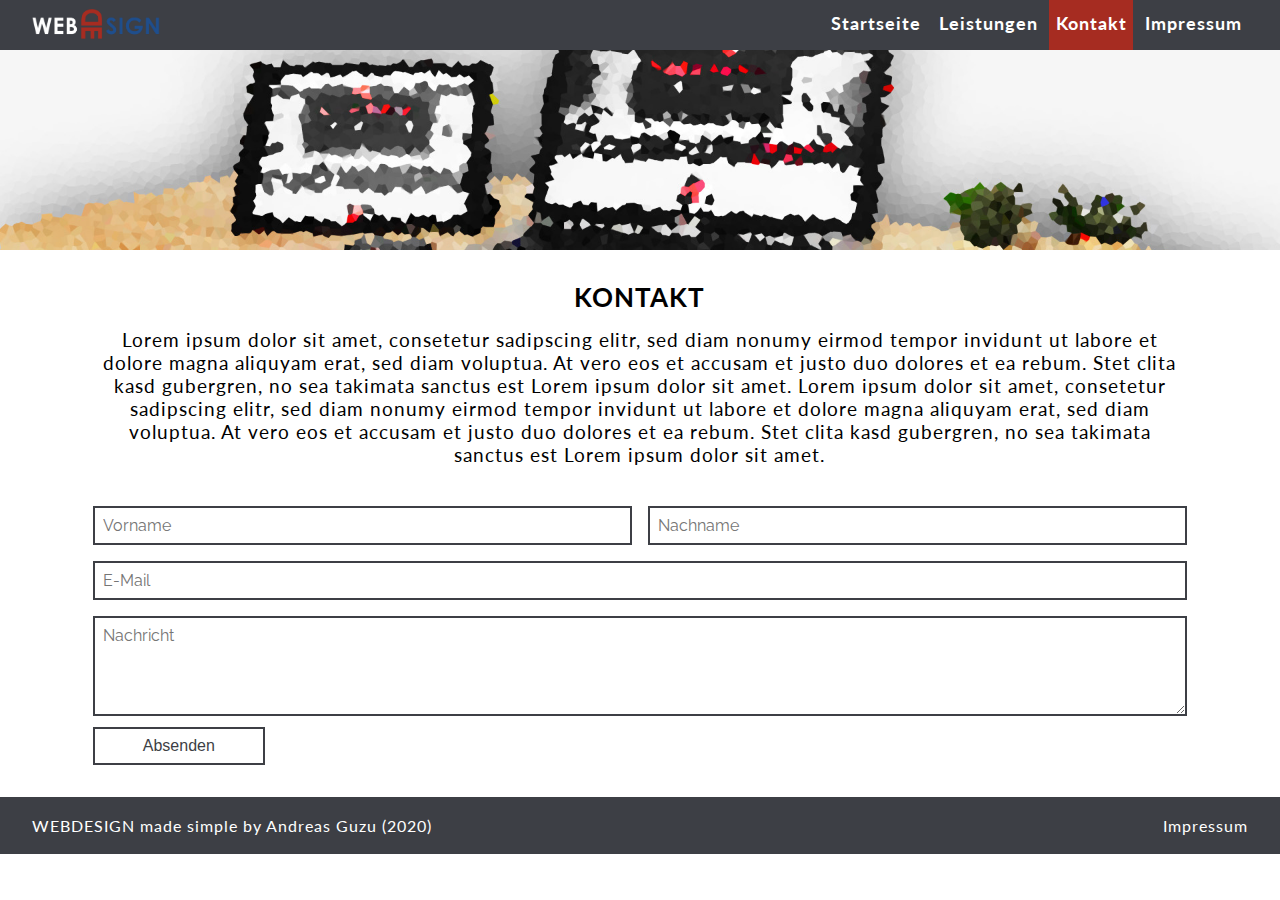
<file: kontakt.html>
<!DOCTYPE html>
<html lang="de">

	<head>
		<meta charset="utf-8">
		<meta name="viewport" content="width=device-width, initial-scale=1.0">
		<title>Kontakt</title>
		<link rel="stylesheet" type="text/css" href="src/css/style.css">


<link rel="apple-touch-icon" sizes="180x180" href="./src/img/favicon/apple-touch-icon.png">
<link rel="icon" type="image/png" sizes="32x32" href="./src/img/favicon/favicon-32x32.png">
<link rel="icon" type="image/png" sizes="16x16" href="./src/img/favicon/favicon-16x16.png">
<link rel="manifest" href="./src/img/favicon/site.webmanifest">
<link rel="mask-icon" href="./src/img/favicon/safari-pinned-tab.svg" color="#5bbad5">
<link rel="shortcut icon" href="./src/img/favicon/favicon.ico">
<meta name="msapplication-TileColor" content="#f0f0f0">
<meta name="msapplication-config" content="./src/img/favicon/browserconfig.xml">
<meta name="theme-color" content="#ffffff">


	</head>

	<body>

		<!-- Navigationsleiste -->
		<nav class="header-nav">
			<div class="container">
				<div class="row">
					<div class="col-6">
						<a href="index.html">
							<img src="src/img/webdesign-logo.png" alt="Das Logo von Webdesign Made Simple">
						</a>
						<div class="mobile-nav-button"><a href="#mobile-nav-content-id">&equiv;</a></div>
						<div class="mobile-nav-content" id="mobile-nav-content-id">
							<ul id="nav-list">
								<li><a href="index.html">Startseite</a></li>
								<li><a href="leistungen.html">Leistungen</a></li>
								<li class="active"><a href="kontakt.html">Kontakt</a></li>
								<li><a href="impressum.html">Impressum</a></li>
								<li class="close-nav"><a href="#nav-list">&times;</a></li>
							</ul>
						</div>
					</div>
				</div>
			</div>
		</nav>

		<!-- Header Banner -->
		<header class="header-banner-klein"></header>

		<!-- Kontakt Bereich -->
		<section id="kontakt-bereich">
			<div class="container">
				<div class="row">
					<div class="col-6">
						<header class="intro-container">
							<h1>Kontakt</h1>
							<p>Lorem ipsum dolor sit amet, consetetur sadipscing elitr,
								 sed diam nonumy eirmod tempor invidunt ut labore et dolore magna aliquyam
								erat, sed diam voluptua. At vero eos et accusam et justo duo dolores et ea
								rebum. Stet clita kasd gubergren, no sea takimata sanctus est Lorem ipsum
								dolor sit amet. Lorem ipsum dolor sit amet, consetetur sadipscing elitr,
								sed diam nonumy eirmod tempor invidunt ut labore et dolore magna aliquyam
								erat, sed diam voluptua. At vero eos et accusam et justo duo dolores et
								ea rebum. Stet clita kasd gubergren, no sea takimata sanctus est Lorem
								ipsum dolor sit amet.</p>
						</header>
					</div>
				</div>
				<form action="kontakt.html" method="post" id="kontakt-formular">
				<div class="row">
					<div class="col-3">
						<label for="vorname" class="screenreader">Vorname:</label>
						<input type="text" id="vorname" name="vorname" placeholder="Vorname">
					</div>
					<div class="col-3">
						<label for="nachname" class="screenreader">Nachname:</label>
						<input type="text" id="nachname" name="nachname" placeholder="Nachname">
					</div>
				</div>
				<div class="row">
					<div class="col-6">
						<label for="email" class="screenreader">E-Mail:</label>
						<input type="email" id="email" name="email" placeholder="E-Mail">
					</div>
				</div>
				<div class="row">
					<div class="col-6">
						<label for="nachricht" class="screenreader">Nachricht:</label>
						<textarea id="nachricht" name="nachricht" placeholder="Nachricht"></textarea>
					</div>
				</div>
				<div class="row">
					<div class="col-6">
						<button class="btn-type-3" type="submit" name="absenden">Absenden</button>
					</div>
				</div>
			</form>
			</div>
		</section>

		<!-- Footer -->
		<footer id="fuss">
			<div class="container">
				<div class="row">
					<div class="col-6">
						<span>WEBDESIGN made simple by Andreas Guzu (2020)</span>
						<nav id="fuss-nav">
							<a href="impressum.html">Impressum</a>
						</nav>
					</div>
				</div>
			</div>
		</footer>

	</body>

</html>
</file>
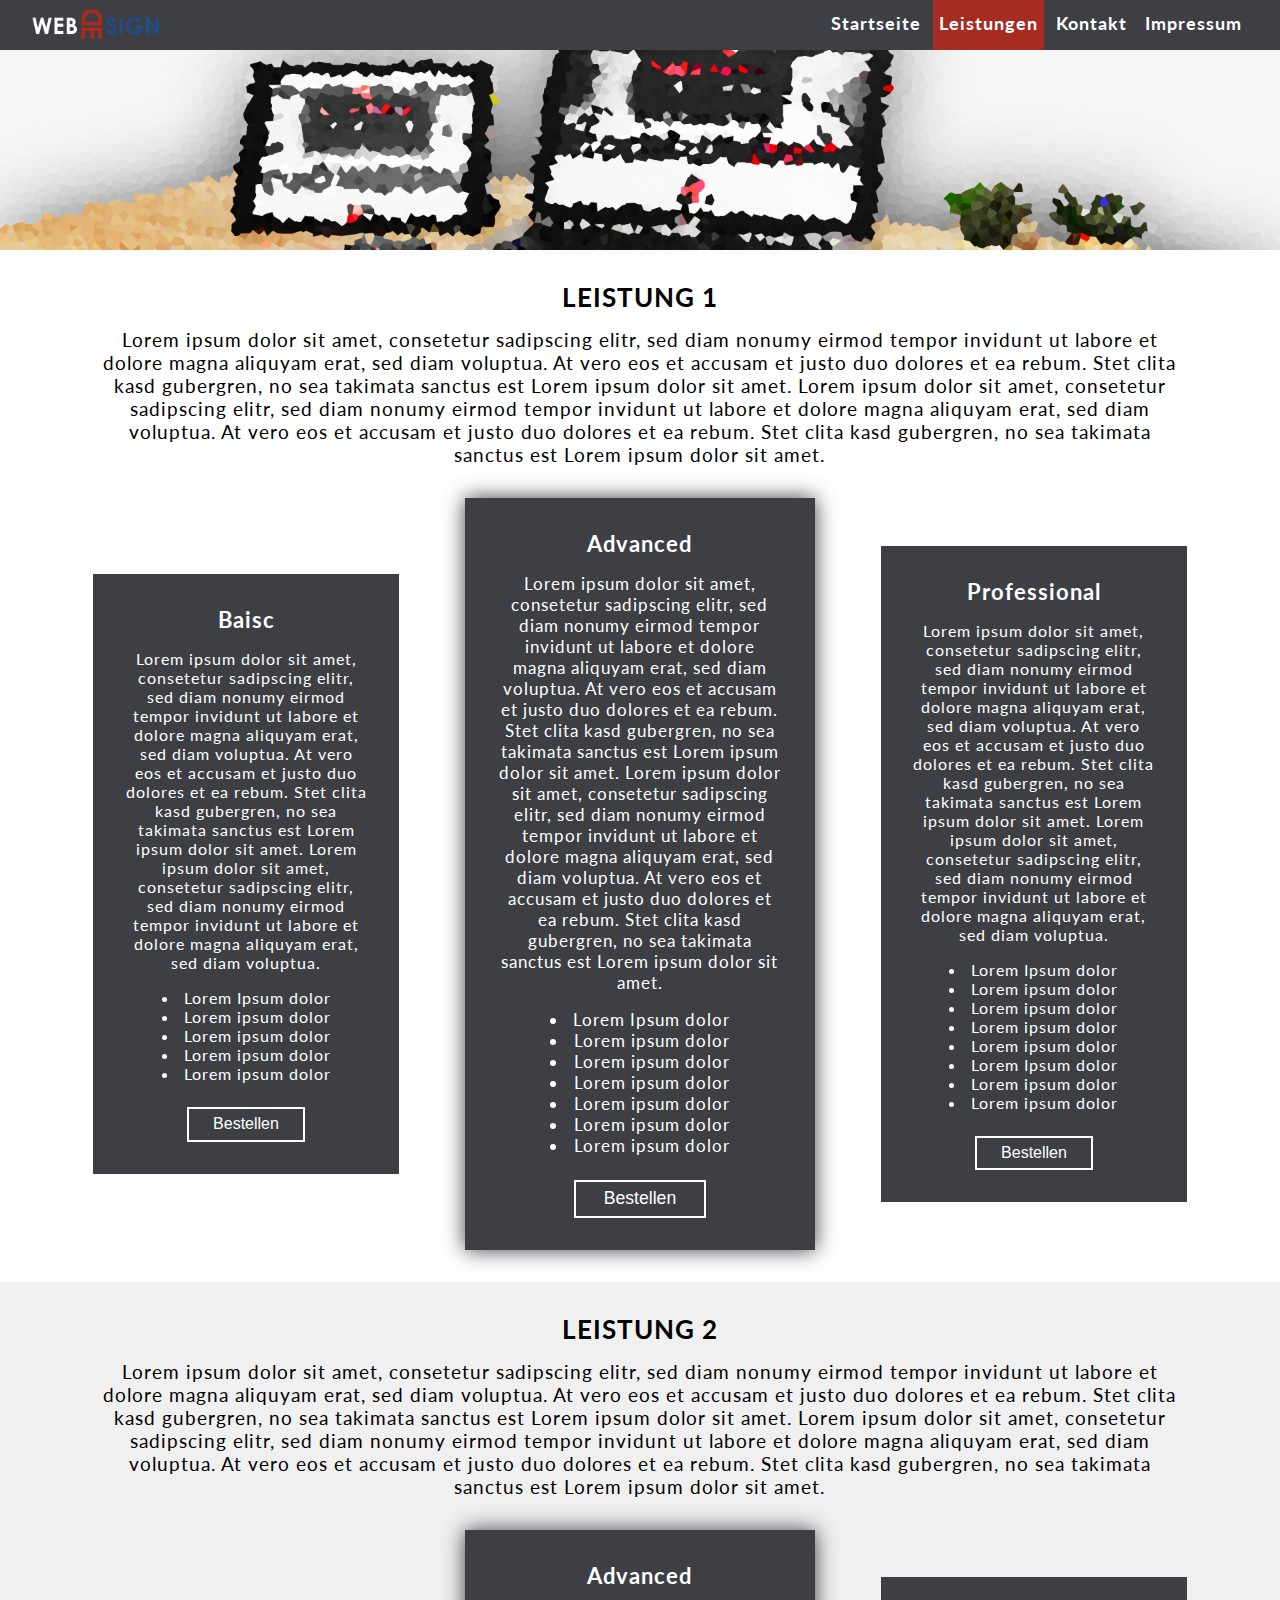
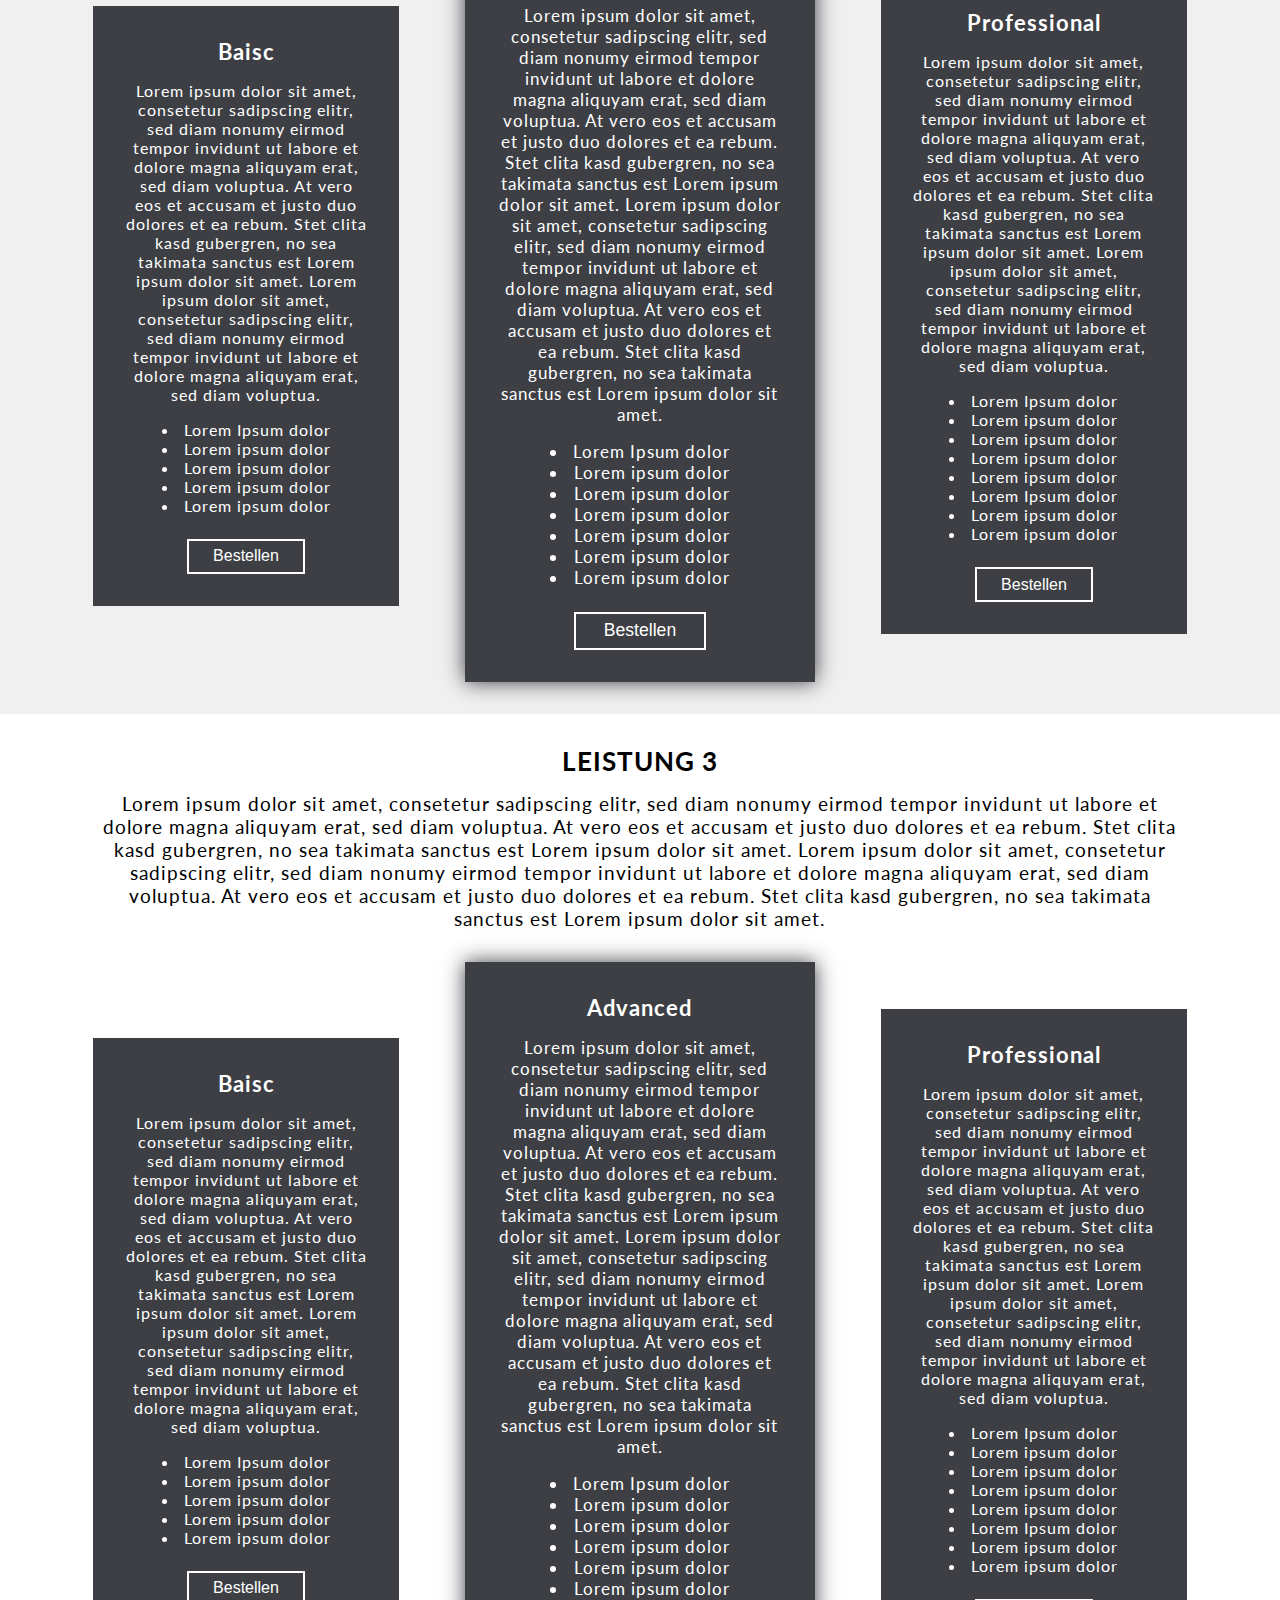
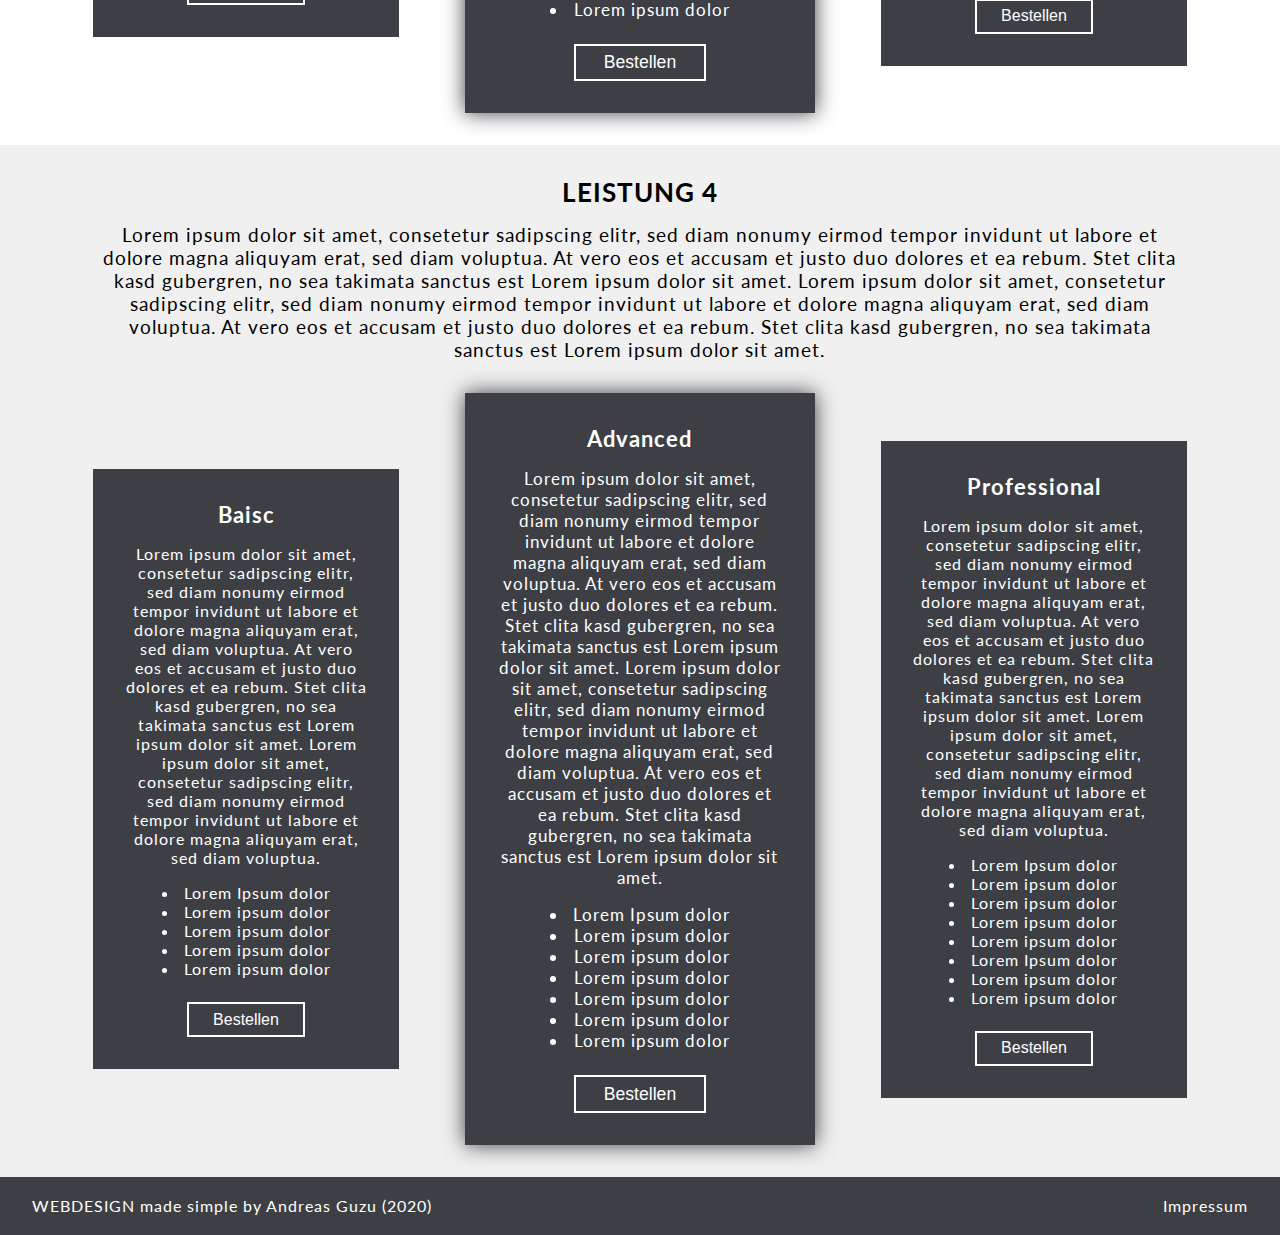
<file: leistungen.html>
<!DOCTYPE html>
<html lang="de">

	<head>
		<meta charset="utf-8">
		<meta name="viewport" content="width=device-width, initial-scale=1.0">
		<title>Leistungen</title>
		<link rel="stylesheet" type="text/css" href="src/css/style.css">


<link rel="apple-touch-icon" sizes="180x180" href="./src/img/favicon/apple-touch-icon.png">
<link rel="icon" type="image/png" sizes="32x32" href="./src/img/favicon/favicon-32x32.png">
<link rel="icon" type="image/png" sizes="16x16" href="./src/img/favicon/favicon-16x16.png">
<link rel="manifest" href="./src/img/favicon/site.webmanifest">
<link rel="mask-icon" href="./src/img/favicon/safari-pinned-tab.svg" color="#5bbad5">
<link rel="shortcut icon" href="./src/img/favicon/favicon.ico">
<meta name="msapplication-TileColor" content="#f0f0f0">
<meta name="msapplication-config" content="./src/img/favicon/browserconfig.xml">
<meta name="theme-color" content="#ffffff">


	</head>

	<body>

		<!-- Navigationsleiste -->
		<nav class="header-nav">
			<div class="container">
				<div class="row">
					<div class="col-6">
						<a href="index.html">
							<img src="src/img/webdesign-logo.png" alt="Das Logo von Webdesign Made Simple">
						</a>
						<div class="mobile-nav-button"><a href="#mobile-nav-content-id">&equiv;</a></div>
						<div class="mobile-nav-content" id="mobile-nav-content-id">
							<ul id="nav-list">
								<li><a href="index.html">Startseite</a></li>
								<li class="active"><a href="leistungen.html">Leistungen</a></li>
								<li><a href="kontakt.html">Kontakt</a></li>
								<li><a href="impressum.html">Impressum</a></li>
								<li class="close-nav"><a href="#nav-list">&times;</a></li>
							</ul>
						</div>
					</div>
				</div>
			</div>
		</nav>

		<!-- Header Banner -->
		<header class="header-banner-klein"></header>

		<!-- Leistungen 1 -->
		<section class="sleistung" id="sleistung1">
			<div class="container">
			<header class="intro-container">
				<h1>Leistung 1</h1>
				<p>Lorem ipsum dolor sit amet, consetetur sadipscing elitr,
					 sed diam nonumy eirmod tempor invidunt ut labore et dolore magna aliquyam
					erat, sed diam voluptua. At vero eos et accusam et justo duo dolores et ea
					rebum. Stet clita kasd gubergren, no sea takimata sanctus est Lorem ipsum
					dolor sit amet. Lorem ipsum dolor sit amet, consetetur sadipscing elitr,
					sed diam nonumy eirmod tempor invidunt ut labore et dolore magna aliquyam
					erat, sed diam voluptua. At vero eos et accusam et justo duo dolores et
					ea rebum. Stet clita kasd gubergren, no sea takimata sanctus est Lorem
					ipsum dolor sit amet.</p>
			</header>
			<div class="flex-container">
			<article class="sleistungs-box" id="sl-box11">
				<h2 id="sl-hbox11">Baisc</h2>
				<p>Lorem ipsum dolor sit amet, consetetur sadipscing elitr,
					 sed diam nonumy eirmod tempor invidunt ut labore et dolore magna aliquyam
					erat, sed diam voluptua. At vero eos et accusam et justo duo dolores et ea
					rebum. Stet clita kasd gubergren, no sea takimata sanctus est Lorem ipsum
					dolor sit amet. Lorem ipsum dolor sit amet, consetetur sadipscing elitr,
					sed diam nonumy eirmod tempor invidunt ut labore et dolore magna aliquyam
					erat, sed diam voluptua.</p>
				<ul>
					<li>Lorem Ipsum dolor</li>
					<li>Lorem ipsum dolor</li>
					<li>Lorem ipsum dolor</li>
					<li>Lorem ipsum dolor</li>
					<li>Lorem ipsum dolor</li>
				</ul>
				<button type="button" name="button" class="btn-type-2">Bestellen</button>
				<a href="#sl-box11">&#x25BC;</a>
				<a href="#sl-hbox11">&#x25B2;</a>
			</article>
			<article class="sleistungs-box sleistungs-box-empfohlen" id="sl-box12">
				<h2 id="sl-hbox12">Advanced</h2>
				<p>Lorem ipsum dolor sit amet, consetetur sadipscing elitr,
					 sed diam nonumy eirmod tempor invidunt ut labore et dolore magna aliquyam
					erat, sed diam voluptua. At vero eos et accusam et justo duo dolores et ea
					rebum. Stet clita kasd gubergren, no sea takimata sanctus est Lorem ipsum
					dolor sit amet. Lorem ipsum dolor sit amet, consetetur sadipscing elitr,
					sed diam nonumy eirmod tempor invidunt ut labore et dolore magna aliquyam
					erat, sed diam voluptua. At vero eos et accusam et justo duo dolores et
					ea rebum. Stet clita kasd gubergren, no sea takimata sanctus est Lorem
					ipsum dolor sit amet.</p>
				<ul>
					<li>Lorem Ipsum dolor</li>
					<li>Lorem ipsum dolor</li>
					<li>Lorem ipsum dolor</li>
					<li>Lorem ipsum dolor</li>
					<li>Lorem ipsum dolor</li>
					<li>Lorem ipsum dolor</li>
					<li>Lorem ipsum dolor</li>
				</ul>
				<button type="button" name="button" class="btn-type-2">Bestellen</button>
				<a href="#sl-box12">&#x25BC;</a>
				<a href="#sl-hbox12">&#x25B2;</a>
			</article>
			<article class="sleistungs-box" id="sl-box13">
				<h2 id="sl-hbox13">Professional</h2>
				<p>Lorem ipsum dolor sit amet, consetetur sadipscing elitr,
					 sed diam nonumy eirmod tempor invidunt ut labore et dolore magna aliquyam
					erat, sed diam voluptua. At vero eos et accusam et justo duo dolores et ea
					rebum. Stet clita kasd gubergren, no sea takimata sanctus est Lorem ipsum
					dolor sit amet. Lorem ipsum dolor sit amet, consetetur sadipscing elitr,
					sed diam nonumy eirmod tempor invidunt ut labore et dolore magna aliquyam
					erat, sed diam voluptua.</p>
				<ul>
					<li>Lorem Ipsum dolor</li>
					<li>Lorem ipsum dolor</li>
					<li>Lorem ipsum dolor</li>
					<li>Lorem ipsum dolor</li>
					<li>Lorem ipsum dolor</li>
					<li>Lorem Ipsum dolor</li>
					<li>Lorem ipsum dolor</li>
					<li>Lorem ipsum dolor</li>
				</ul>
				<button type="button" name="button" class="btn-type-2">Bestellen</button>
				<a href="#sl-box13">&#x25BC;</a>
				<a href="#sl-hbox13">&#x25B2;</a>
			</article>
		</div>
		</div>
		</section>

		<!-- Leistungen 2 -->
		<!-- Leistungen 1 -->
		<section class="sleistung" id="sleistung2">
			<div class="container">
			<header class="intro-container">
				<h1>Leistung 2</h1>
				<p>Lorem ipsum dolor sit amet, consetetur sadipscing elitr,
					 sed diam nonumy eirmod tempor invidunt ut labore et dolore magna aliquyam
					erat, sed diam voluptua. At vero eos et accusam et justo duo dolores et ea
					rebum. Stet clita kasd gubergren, no sea takimata sanctus est Lorem ipsum
					dolor sit amet. Lorem ipsum dolor sit amet, consetetur sadipscing elitr,
					sed diam nonumy eirmod tempor invidunt ut labore et dolore magna aliquyam
					erat, sed diam voluptua. At vero eos et accusam et justo duo dolores et
					ea rebum. Stet clita kasd gubergren, no sea takimata sanctus est Lorem
					ipsum dolor sit amet.</p>
			</header>
			<div class="flex-container">
			<article class="sleistungs-box" id="sl-box21">
				<h2 id="sl-hbox21">Baisc</h2>
				<p>Lorem ipsum dolor sit amet, consetetur sadipscing elitr,
					 sed diam nonumy eirmod tempor invidunt ut labore et dolore magna aliquyam
					erat, sed diam voluptua. At vero eos et accusam et justo duo dolores et ea
					rebum. Stet clita kasd gubergren, no sea takimata sanctus est Lorem ipsum
					dolor sit amet. Lorem ipsum dolor sit amet, consetetur sadipscing elitr,
					sed diam nonumy eirmod tempor invidunt ut labore et dolore magna aliquyam
					erat, sed diam voluptua.</p>
				<ul>
					<li>Lorem Ipsum dolor</li>
					<li>Lorem ipsum dolor</li>
					<li>Lorem ipsum dolor</li>
					<li>Lorem ipsum dolor</li>
					<li>Lorem ipsum dolor</li>
				</ul>
				<button type="button" name="button" class="btn-type-2">Bestellen</button>
				<a href="#sl-box21">&#x25BC;</a>
				<a href="#sl-hbox21">&#x25B2;</a>
			</article>
			<article class="sleistungs-box sleistungs-box-empfohlen" id="sl-box22">
				<h2 id="sl-hbox22">Advanced</h2>
				<p>Lorem ipsum dolor sit amet, consetetur sadipscing elitr,
					 sed diam nonumy eirmod tempor invidunt ut labore et dolore magna aliquyam
					erat, sed diam voluptua. At vero eos et accusam et justo duo dolores et ea
					rebum. Stet clita kasd gubergren, no sea takimata sanctus est Lorem ipsum
					dolor sit amet. Lorem ipsum dolor sit amet, consetetur sadipscing elitr,
					sed diam nonumy eirmod tempor invidunt ut labore et dolore magna aliquyam
					erat, sed diam voluptua. At vero eos et accusam et justo duo dolores et
					ea rebum. Stet clita kasd gubergren, no sea takimata sanctus est Lorem
					ipsum dolor sit amet.</p>
				<ul>
					<li>Lorem Ipsum dolor</li>
					<li>Lorem ipsum dolor</li>
					<li>Lorem ipsum dolor</li>
					<li>Lorem ipsum dolor</li>
					<li>Lorem ipsum dolor</li>
					<li>Lorem ipsum dolor</li>
					<li>Lorem ipsum dolor</li>
				</ul>
				<button type="button" name="button" class="btn-type-2">Bestellen</button>
				<a href="#sl-box22">&#x25BC;</a>
				<a href="#sl-hbox22">&#x25B2;</a>
			</article>
			<article class="sleistungs-box" id="sl-box23">
				<h2 id="sl-hbox23">Professional</h2>
				<p>Lorem ipsum dolor sit amet, consetetur sadipscing elitr,
					 sed diam nonumy eirmod tempor invidunt ut labore et dolore magna aliquyam
					erat, sed diam voluptua. At vero eos et accusam et justo duo dolores et ea
					rebum. Stet clita kasd gubergren, no sea takimata sanctus est Lorem ipsum
					dolor sit amet. Lorem ipsum dolor sit amet, consetetur sadipscing elitr,
					sed diam nonumy eirmod tempor invidunt ut labore et dolore magna aliquyam
					erat, sed diam voluptua.</p>
				<ul>
					<li>Lorem Ipsum dolor</li>
					<li>Lorem ipsum dolor</li>
					<li>Lorem ipsum dolor</li>
					<li>Lorem ipsum dolor</li>
					<li>Lorem ipsum dolor</li>
					<li>Lorem Ipsum dolor</li>
					<li>Lorem ipsum dolor</li>
					<li>Lorem ipsum dolor</li>
				</ul>
				<button type="button" name="button" class="btn-type-2">Bestellen</button>
				<a href="#sl-box23">&#x25BC;</a>
				<a href="#sl-hbox23">&#x25B2;</a>
			</article>
		</div>
		</div>
		</section>

		<!-- Leistungen 3 -->
		<!-- Leistungen 1 -->
		<section class="sleistung" id="sleistung3">
			<div class="container">
			<header class="intro-container">
				<h1>Leistung 3</h1>
				<p>Lorem ipsum dolor sit amet, consetetur sadipscing elitr,
					 sed diam nonumy eirmod tempor invidunt ut labore et dolore magna aliquyam
					erat, sed diam voluptua. At vero eos et accusam et justo duo dolores et ea
					rebum. Stet clita kasd gubergren, no sea takimata sanctus est Lorem ipsum
					dolor sit amet. Lorem ipsum dolor sit amet, consetetur sadipscing elitr,
					sed diam nonumy eirmod tempor invidunt ut labore et dolore magna aliquyam
					erat, sed diam voluptua. At vero eos et accusam et justo duo dolores et
					ea rebum. Stet clita kasd gubergren, no sea takimata sanctus est Lorem
					ipsum dolor sit amet.</p>
			</header>
			<div class="flex-container">
			<article class="sleistungs-box" id="sl-box31">
				<h2 id="sl-hbox31">Baisc</h2>
				<p>Lorem ipsum dolor sit amet, consetetur sadipscing elitr,
					 sed diam nonumy eirmod tempor invidunt ut labore et dolore magna aliquyam
					erat, sed diam voluptua. At vero eos et accusam et justo duo dolores et ea
					rebum. Stet clita kasd gubergren, no sea takimata sanctus est Lorem ipsum
					dolor sit amet. Lorem ipsum dolor sit amet, consetetur sadipscing elitr,
					sed diam nonumy eirmod tempor invidunt ut labore et dolore magna aliquyam
					erat, sed diam voluptua.</p>
				<ul>
					<li>Lorem Ipsum dolor</li>
					<li>Lorem ipsum dolor</li>
					<li>Lorem ipsum dolor</li>
					<li>Lorem ipsum dolor</li>
					<li>Lorem ipsum dolor</li>
				</ul>
				<button type="button" name="button" class="btn-type-2">Bestellen</button>
				<a href="#sl-box31">&#x25BC;</a>
				<a href="#sl-hbox31">&#x25B2;</a>
			</article>
			<article class="sleistungs-box sleistungs-box-empfohlen" id="sl-box32">
				<h2 id="sl-hbox32">Advanced</h2>
				<p>Lorem ipsum dolor sit amet, consetetur sadipscing elitr,
					 sed diam nonumy eirmod tempor invidunt ut labore et dolore magna aliquyam
					erat, sed diam voluptua. At vero eos et accusam et justo duo dolores et ea
					rebum. Stet clita kasd gubergren, no sea takimata sanctus est Lorem ipsum
					dolor sit amet. Lorem ipsum dolor sit amet, consetetur sadipscing elitr,
					sed diam nonumy eirmod tempor invidunt ut labore et dolore magna aliquyam
					erat, sed diam voluptua. At vero eos et accusam et justo duo dolores et
					ea rebum. Stet clita kasd gubergren, no sea takimata sanctus est Lorem
					ipsum dolor sit amet.</p>
				<ul>
					<li>Lorem Ipsum dolor</li>
					<li>Lorem ipsum dolor</li>
					<li>Lorem ipsum dolor</li>
					<li>Lorem ipsum dolor</li>
					<li>Lorem ipsum dolor</li>
					<li>Lorem ipsum dolor</li>
					<li>Lorem ipsum dolor</li>
				</ul>
				<button type="button" name="button" class="btn-type-2">Bestellen</button>
				<a href="#sl-box32">&#x25BC;</a>
				<a href="#sl-hbox32">&#x25B2;</a>
			</article>
			<article class="sleistungs-box" id="sl-box33">
				<h2 id="sl-hbox33">Professional</h2>
				<p>Lorem ipsum dolor sit amet, consetetur sadipscing elitr,
					 sed diam nonumy eirmod tempor invidunt ut labore et dolore magna aliquyam
					erat, sed diam voluptua. At vero eos et accusam et justo duo dolores et ea
					rebum. Stet clita kasd gubergren, no sea takimata sanctus est Lorem ipsum
					dolor sit amet. Lorem ipsum dolor sit amet, consetetur sadipscing elitr,
					sed diam nonumy eirmod tempor invidunt ut labore et dolore magna aliquyam
					erat, sed diam voluptua.</p>
				<ul>
					<li>Lorem Ipsum dolor</li>
					<li>Lorem ipsum dolor</li>
					<li>Lorem ipsum dolor</li>
					<li>Lorem ipsum dolor</li>
					<li>Lorem ipsum dolor</li>
					<li>Lorem Ipsum dolor</li>
					<li>Lorem ipsum dolor</li>
					<li>Lorem ipsum dolor</li>
				</ul>
				<button type="button" name="button" class="btn-type-2">Bestellen</button>
				<a href="#sl-box33">&#x25BC;</a>
				<a href="#sl-hbox33">&#x25B2;</a>
			</article>
		</div>
		</div>
		</section>

		<!-- Leistungen 4-->
		<!-- Leistungen 1 -->
		<section class="sleistung" id="sleistung3">
			<div class="container">
			<header class="intro-container">
				<h1>Leistung 4</h1>
				<p>Lorem ipsum dolor sit amet, consetetur sadipscing elitr,
					 sed diam nonumy eirmod tempor invidunt ut labore et dolore magna aliquyam
					erat, sed diam voluptua. At vero eos et accusam et justo duo dolores et ea
					rebum. Stet clita kasd gubergren, no sea takimata sanctus est Lorem ipsum
					dolor sit amet. Lorem ipsum dolor sit amet, consetetur sadipscing elitr,
					sed diam nonumy eirmod tempor invidunt ut labore et dolore magna aliquyam
					erat, sed diam voluptua. At vero eos et accusam et justo duo dolores et
					ea rebum. Stet clita kasd gubergren, no sea takimata sanctus est Lorem
					ipsum dolor sit amet.</p>
			</header>
			<div class="flex-container">
			<article class="sleistungs-box" id="sl-box41">
				<h2 id="sl-hbox41">Baisc</h2>
				<p>Lorem ipsum dolor sit amet, consetetur sadipscing elitr,
					 sed diam nonumy eirmod tempor invidunt ut labore et dolore magna aliquyam
					erat, sed diam voluptua. At vero eos et accusam et justo duo dolores et ea
					rebum. Stet clita kasd gubergren, no sea takimata sanctus est Lorem ipsum
					dolor sit amet. Lorem ipsum dolor sit amet, consetetur sadipscing elitr,
					sed diam nonumy eirmod tempor invidunt ut labore et dolore magna aliquyam
					erat, sed diam voluptua.</p>
				<ul>
					<li>Lorem Ipsum dolor</li>
					<li>Lorem ipsum dolor</li>
					<li>Lorem ipsum dolor</li>
					<li>Lorem ipsum dolor</li>
					<li>Lorem ipsum dolor</li>
				</ul>
				<button type="button" name="button" class="btn-type-2">Bestellen</button>
				<a href="#sl-box41">&#x25BC;</a>
				<a href="#sl-hbox41">&#x25B2;</a>
			</article>
			<article class="sleistungs-box sleistungs-box-empfohlen" id="sl-box42">
				<h2 id="sl-hbox42">Advanced</h2>
				<p>Lorem ipsum dolor sit amet, consetetur sadipscing elitr,
					 sed diam nonumy eirmod tempor invidunt ut labore et dolore magna aliquyam
					erat, sed diam voluptua. At vero eos et accusam et justo duo dolores et ea
					rebum. Stet clita kasd gubergren, no sea takimata sanctus est Lorem ipsum
					dolor sit amet. Lorem ipsum dolor sit amet, consetetur sadipscing elitr,
					sed diam nonumy eirmod tempor invidunt ut labore et dolore magna aliquyam
					erat, sed diam voluptua. At vero eos et accusam et justo duo dolores et
					ea rebum. Stet clita kasd gubergren, no sea takimata sanctus est Lorem
					ipsum dolor sit amet.</p>
				<ul>
					<li>Lorem Ipsum dolor</li>
					<li>Lorem ipsum dolor</li>
					<li>Lorem ipsum dolor</li>
					<li>Lorem ipsum dolor</li>
					<li>Lorem ipsum dolor</li>
					<li>Lorem ipsum dolor</li>
					<li>Lorem ipsum dolor</li>
				</ul>
				<button type="button" name="button" class="btn-type-2">Bestellen</button>
				<a href="#sl-box42">&#x25BC;</a>
				<a href="#sl-hbox42">&#x25B2;</a>
			</article>
			<article class="sleistungs-box" id="sl-box43">
				<h2 id="sl-hbox43">Professional</h2>
				<p>Lorem ipsum dolor sit amet, consetetur sadipscing elitr,
					 sed diam nonumy eirmod tempor invidunt ut labore et dolore magna aliquyam
					erat, sed diam voluptua. At vero eos et accusam et justo duo dolores et ea
					rebum. Stet clita kasd gubergren, no sea takimata sanctus est Lorem ipsum
					dolor sit amet. Lorem ipsum dolor sit amet, consetetur sadipscing elitr,
					sed diam nonumy eirmod tempor invidunt ut labore et dolore magna aliquyam
					erat, sed diam voluptua.</p>
				<ul>
					<li>Lorem Ipsum dolor</li>
					<li>Lorem ipsum dolor</li>
					<li>Lorem ipsum dolor</li>
					<li>Lorem ipsum dolor</li>
					<li>Lorem ipsum dolor</li>
					<li>Lorem Ipsum dolor</li>
					<li>Lorem ipsum dolor</li>
					<li>Lorem ipsum dolor</li>
				</ul>
				<button type="button" name="button" class="btn-type-2">Bestellen</button>
				<a href="#sl-box43">&#x25BC;</a>
				<a href="#sl-hbox43">&#x25B2;</a>
			</article>
		</div>
		</div>
		</section>

		<!-- Footer -->
		<footer id="fuss">
			<div class="container">
				<div class="row">
					<div class="col-6">
						<span>WEBDESIGN made simple by Andreas Guzu (2020)</span>
						<nav id="fuss-nav">
							<a href="impressum.html">Impressum</a>
						</nav>
					</div>
				</div>
			</div>
		</footer>

	</body>

</html>
</file>
<file: src/css/flex.css>
*{
  margin: 0;
  padding: 0;
  border: none;
  box-sizing: border-box;
}
body{
  width: 100%;
}
.flex-container{
  display: flex;
  width: 95%;
  height: 900px;
  margin-left: auto;
  margin-right: auto;
  background-color: lightblue;
  /* flex-direction: row;
  flex-wrap: wrap-reverse; */
  /* flex-flow: row wrap; */
  /* justify-content: space-between; */
  /* align-items: center; */
  align-content: flex-end;
}
.flex-container > *{
  background-color: blue;
  margin: .8rem;
  padding: .3rem;
  /* width: 300px; */
}
.flex-container > *:first-child{
  /* flex-grow: 5; */
  /* flex-basis: 40%; */
  /* order: 2; */
  align-self: center;
}
.flex-container > *:nth-child(2){
  /* flex-grow: 5; */
  /* flex-basis: 30%; */
  /* order: 3; */
  align-self: stretch;
}
.flex-container > *:last-child{
  /* flex-grow: 2; */
  /* flex-basis: 20%; */
  /* order: 1; */
  align-self: baseline;
}
</file>
<file: src/css/style.css>
/* Farben */
/*
Blau: #1F4E8C
Dunkelgrau: #3D3F45
Hellgrau: #F0F0F0
Rot: #A62C21
 */

 /* GLOABAL + Google-Fonts-----------------------------------------------------------*/
@import url('https://fonts.googleapis.com/css2?family=Lato&family=Raleway&display=swap');
body{
  font-family: 'Lato', 'Raleway', 'Helvetica Neu', Arial, sans-serif;
  font-size: 16px;
  letter-spacing: 1px;
  min-width: 300px;
  position: absolute;
  left: 0;
  top: 0;
  z-index: -1;
  width: 100%;
}
header, main, section, article, footer{
  display: block;
}
:focus{
   /*outline: 2px dotted #F0F0F0; */
  box-shadow: 0 0 1px 2px #F0F0F0, 0 0 5px #F0F0F0;
}
*{
  margin: 0;
  padding: 0;
  box-sizing: border-box;
}
section{
  padding-top: 4rem;
  padding-bottom: 4rem;
}
@media(max-width: 1350px){
  section{
    padding-top: 2rem;
    padding-bottom: 2rem;
  }
}
@media(max-width: 768px){
  section{
    padding-top: 1.5rem;
    padding-bottom: 1.5rem;
  }
}
h2{
  margin-bottom: 1rem;
  font-size: 1.4rem;
}
/* GENERELLES -----------------------------------------------------------------*/
/* Clearfix-Hack */
.clearfix::after{
  content: "";
  display: block;
  clear: both;
}
.active{ background-color: #A62C21 !important; }
.wichtig{font-weight: bold;}
.screenreader{display: none;}
.btn-type-1{
  background-color: #A62C21;
  border: 2px solid #A62C21;
  color: #FFF;
  padding: 0.4rem 0.6rem;
  transition: border .5s ease-in-out;
}
.btn-type-1:hover{
  border: 2px solid #FFF;
}
.btn-type-2{
  border: 2px solid #FFF;
  color: #FFF;
  padding: 0.4rem 0.6rem;
  background-color: transparent;
  transition: border .5s ease-in-out, color .5s ease-in-out;
}
.btn-type-2:hover{
  color: #A62C21;
  border: 2px solid #A62C21;
}
.btn-type-3{
  border: 2px solid #3D3F45;
  background-color: transparent;
  font-size: 1rem;
  color: #3D3F45;
  padding: .5rem 3rem;
  transition: border-color .5s ease-in-out, color .5s ease-in-out;
}
.btn-type-3:hover,
.btn-type-3:focus{
  border-color: #A62C21;
  color: #A62C21;
}
.intro-container{
  text-align: center;
  width: 80%;
  margin-left: auto;
  margin-right: auto;
  margin-bottom: 2.5rem;
}
.intro-container > h1{
  font-size: 1.6rem;
  text-transform: uppercase;
  margin-bottom: 1rem;
}
.intro-container > p{
  font-size: 1.2rem;
}

/* Navigationsleiste ----------------------------------------------------------------*/
.logo-link{
  display: inline-block;
  height: 100%;
  float:left;
}
.header-nav{
  width: 100%;
  background-color: #3D3F45;
  height: 50px;
  font-weight: bold;
  font-size: 1.1rem;
}
.header-nav .col-6, .header-nav .mobile-nav-content{
  padding-top: 0;
  padding-bottom: 0;
}
.header-nav .container,
.header-nav .row,
.header-nav .col-6,
.header-nav .mobile-nav-content{
  height: 100%;
}
.header-nav .mobile-nav-content{
  position: relative;
  z-index: 1000;
}
.header-nav  a > img{
  height: 30px;
  width: auto;
  float: left;
  margin-top: 0.55rem;
}
.header-nav  ul{
  height: 100%;
  float: right;
}
.header-nav  ul > li{
  display: inline-block;
  height: 100%;
  padding: 0.8rem 0.4rem 0 0.4rem;
}
.header-nav  ul > li > a:link{
  color: #FFF;
  text-decoration: none;
}
.header-nav  ul > li > a:hover{
  color: #F0F0F0;
  text-decoration: none;
}
.header-nav > ul > li > a:active{
  color: #F0F0F0;
  text-decoration: none;
}
.header-nav  ul > li > a:visited{
  color: #FFF;
  text-decoration: none;
}

/* Navigationsleiste (Mobil) --------------------------------------------------------*/
.mobile-nav-button{
  margin-top: 0.4rem;
  margin-bottom: 0.4rem;
  color: #FFF;
  float: right;
  font-size: 2rem;
  border: 2px solid #FFF;
  width: 37px;
  height: 37px;
  position: relative;
  display: none;
}
.mobile-nav-button > a{
  position: absolute;
  bottom: -1px;
  left: 8px;
  color: #FFF;
  text-decoration: none;
}
#nav-list .close-nav{
  display: none;
}

/* Header Banner */
/* .header-banner{
  width: 100%;
  height: auto;
} */
.header-banner{
  width: 100%;
  height: 0;
  padding-top: 20.83%;
  background: url(../img/hintergrund.jpg) no-repeat center center;
  background-size: contain;
}
.header-banner-klein{
  width: 100%;
  height: 0;
  padding-top: 15.625%;
  background: url(../img/hintergrund-klein.jpg) no-repeat center center;
  background-size: contain;
}

/* NEWSLETTER-Bereich ----------------------------------------------------------------*/
.newsletter-bereich{
  width: 100%;
  background-color: #3D3F45;
  color: #FFF;
  padding: 0.4rem 0;
}
#nb-werbetext{
  font-size: 1.2rem;
  padding: 1rem 0;
}
#nb-form{
  margin-top: 0.7rem;
  float: right;
  width: 100%;
  text-align: right;
}
#nb-email{
  width: 74%;
  height: 2rem;
  border: 2px solid #FFF;
  padding: 0.4rem;
}
#nb-btn{
  height: 2rem;
}
@media (max-width: 1490px)
{
  #nb-email{width:70%;}
}
@media (max-width: 1300px)
{
  #nb-email{
    width: 100%;
    margin-bottom: 0.4rem;
  }
  #nb-btn{
    width: 100%;
  }
}

/* Animiertes Logo -------------------------------------------------------------------*/
@-webkit-keyframes logoanimation{
  0% {transform: rotateZ(0deg);}
  11.11% {transform: rotateZ(0deg);}
  22.22% {transform: rotateZ(90deg);}
  33.33% {transform: rotateZ(90deg);}
  44.44% {transform: rotateZ(180deg);}
  55.55% {transform: rotateZ(180deg);}
  66.66% {transform: rotateZ(270deg);}
  77.77% {transform: rotateZ(270deg);}
  88.88% {transform: rotateZ(360deg);}
  100% {transform: rotateZ(360deg);}
}
@keyframes logoanimation{
  0% {transform: rotateZ(0deg);}
  11.11% {transform: rotateZ(0deg);}
  22.22% {transform: rotateZ(90deg);}
  33.33% {transform: rotateZ(90deg);}
  44.44% {transform: rotateZ(180deg);}
  55.55% {transform: rotateZ(180deg);}
  66.66% {transform: rotateZ(270deg);}
  77.77% {transform: rotateZ(270deg);}
  88.88% {transform: rotateZ(360deg);}
  100% {transform: rotateZ(360deg);}
}
#animiertes-logo{
  background-color: #3D3F45;
  height: 150px;
  width: 150px;
  border-radius: 50%;
  margin-left: auto;
  margin-right: auto;
  margin-top: 4rem;
  padding-top: 25px;
}
#animiertes-logo img{
  display: block;
  width: 100px;
  height: 100px;
  margin-left: auto;
  margin-right: auto;
  -webkit-animation-name:  logoanimation;
          animation-name:  logoanimation;
  -webkit-animation-duration: 5s;
          animation-duration: 5s;
  -webkit-animation-timing-function: ease-in-out;
          animation-timing-function: ease-in-out;
  -webkit-animation-iteration-count: infinite;
          animation-iteration-count: infinite;
  -webkit-animation-direction: alternate;
          animation-direction: alternate;
}

/* Leistungen-Bereich ---------------------------------------------------------------------*/
.leistungs-box{
  background-color: #3D3F45;
  text-align: center;
  color: #FFF;
  padding: 1rem 3rem 2.5rem;
  margin: 1rem auto 1rem auto;
  width: 60%;
}
.leistungs-box > p{
  padding-bottom: 1rem;
}
.leistung-ansehen-btn, .leistung-ansehen-btn:link,
.leistung-ansehen-btn:visited, .leistung-ansehen-btn:active{
  color: #FFF;
  text-decoration: none;
}
.leistung-ansehen-btn{
  height: 40px;
  border: 2px solid #FFF;
  display: inline-block;
  padding-top: .5rem;
  width: 40%;
  min-width: 100px;
}
.leistung-ansehen-btn:hover{
  color: #A62C21;
  text-decoration: none;
  border: 2px solid #A62C21;
}

#leistungen-bereich .row > .col-3:nth-of-type(even) > .leistungs-box{
  margin-left: 1rem;
  margin-right: auto;
}
#leistungen-bereich .row > .col-3:nth-of-type(odd) > .leistungs-box{
  margin-right: 1rem;
  margin-left: auto;
}

@media( max-width: 1350px ){
  .intro-container{
    width: 90%;
    margin-bottom: 2rem;
  }
  .leistungs-box{
    width: 80%;
  }
}
@media(max-width: 1024px){
  .intro-container{
    width: 100%;
    margin-bottom: 1rem;
  }
  .leistungs-box{
    width: 95%;
  }
  #leistungen-bereich .row > .col-3:nth-of-type(even) > .leistungs-box{
    margin-left: .6rem;
  }
  #leistungen-bereich .row > .col-3:nth-of-type(odd) > .leistungs-box{
    margin-right: .6rem;
  }
}
@media(max-width: 768px){
  #leistungen-bereich .row > .col-3:nth-of-type(even) > .leistungs-box{
    margin-left: auto;
  }
  #leistungen-bereich .row > .col-3:nth-of-type(odd) > .leistungs-box{
    margin-right: auto;
  }
}

/* Video-Bereich --------------------------------------------------------------------*/
#video-bereich{
  background-color: #3D3F45;
  color: #FFF;
}
#video-bereich video{
  margin-left: auto;
  margin-right: auto;
  display: block;
  width: 60%;
  height: auto;
}
@media(max-width: 1350px){
 #video-bereich video{
   width: 80%;
 }
}
@media(max-width: 768px){
  #video-bereich video{
    width: 95%;
  }
}

/* Service-Bereich ---------------------------------------------------------------------*/
#service-bereich{
  background-color: #F0F0F0;
}
.service-box{
  text-align: center;
  width: 80%;
}
.service-box > p{
  padding-bottom: 3rem;
}
#service-bereich .row:nth-child(2) > .col-2:first-of-type > .service-box{
  margin-right: 0;
  margin-left: auto;
}
#service-bereich .row:nth-child(2) > .col-2:nth-of-type(2) > .service-box{
  margin-left: auto;
  margin-right: auto;
}
#service-bereich .row:nth-child(2) > .col-2:last-of-type > .service-box{
  margin-left: 0;
  margin-right: auto;
}
.service-icon{
  background-color: #3D3F45;
  width: 120px;
  height: 120px;
  margin-left: auto;
  margin-right: auto;
  margin-bottom: 1rem;
  border-radius: 50%;
  transition: transform 1s;
}
.service-icon:hover{
  transform: rotateZ(360deg);
}
#service-bereich .row:nth-child(2) > .col-2:first-of-type  .service-icon{
  background: #3D3F45 url("../img/services-sprite.png") 0 0;
}
#service-bereich .row:nth-child(2) > .col-2:nth-of-type(2)  .service-icon{
  background: #3D3F45 url("../img/services-sprite.png") -120px 0;
}
#service-bereich .row:nth-child(2) > .col-2:last-of-type  .service-icon{
  background: #3D3F45 url("../img/services-sprite.png") -240px 0;
}
#service-bereich .intro-container{
  margin-bottom: 2.5rem;
}
@media(max-width: 768px)
{
 #service-bereich > .container > .row:nth-child(2) > .col-2 >  .service-box{
    margin-left: auto;
    margin-right: auto;
  }
  .service-box{
    width: 90%;
  }
}
@media(max-width: 480px)
{
  .service-box{
    width: 100%;
  }
}

/* Über uns Bereich -----------------------------------------------------------------------*/
#ueberuns{
  background-color: #FFF;
}
#ueberuns-box{
  position: relative;
  width: 80%;
  margin-left: auto;
  margin-right: auto;
}
#ueberuns-box p{
  padding-bottom: 1rem;
  font-size: 1.2rem;
  width: 75%;
}

#ueberuns-box  img{
  position: absolute;
  top: 0;
  right: 100px;
  height: 100%;
}
@media(max-width: 1650px){
  #ueberuns-box img{
    right: 50px;
  }
}
@media(max-width: 1450px){
  #ueberuns-box img{
    right: 0px;
  }
}
@media(max-width: 1280px){
  #ueberuns-box > img{
    display: none;
  }
  #ueberuns-box{
    width: 90%;
  }
  #ueberuns-box p{
    width: 80%;
    margin-left: auto;
    margin-right: auto;
  }
}
@media(max-width: 768px){
  #ueberuns-box p{
    width: 100%;
    margin-left: auto;
    margin-right: auto;
  }
}

/* Footer ----------------------------------------------------------------------------*/
footer{
  width: 100%;
}
#fuss{
  width: 100%;
  padding: 1.2rem 0;
  background-color: #3D3F45;
  color: #FFF;
}
#fuss-nav{
  display: inline-block;
  float: right;
}
#fuss-nav > a, #fuss-nav > a:link,
#fuss-nav > a:visited, #fuss-nav > a:active
{
  color: #FFF;
  text-decoration: none;
}
#fuss-nav > a{
  transition: background-color .5s ease-in-out, color .5s ease-in-out, padding .5s ease-in-out;
}
#fuss-nav > a:hover{
  background-color: #F0F0F0;
  color: #000;
  padding: .4rem;
}
@media(max-width: 565px){
#fuss span{
  display: none;
}
}


/* LEISTUNGEN SEITE_________________________________________________ */
.sleistung:nth-of-type(even){
  background-color: #F0F0F0;
}
.sleistung:nth-of-type(odd){
  background-color: #FFF;
}
.flex-container{
  display: flex;
  width: 80%;
  margin-left: auto;
  margin-right: auto;
  justify-content: space-between;
  align-items: center;
}
.sleistungs-box{
  background-color: #3D3F45;
  color: #FFF;
  flex-basis: 25%;
  padding: 2rem;
  text-align: center;
  /* min-height: 600px; */
  display: flex;
  flex-direction: column;
  align-items: center;
  justify-content: space-around;
}
.sleistungs-box-empfohlen{
  flex-basis: 28%;
  /* min-height: 800px; */
  box-shadow: 0 0 20px 0 #3D3F45;
  font-size: 1.05rem;
}
.sleistungs-box  ul{
  padding: 1rem 0;
}
.sleistungs-box a, .sleistungs-box a:link, .sleistungs-box a:visited,
.sleistungs-box a:active{
  text-decoration: none;
  color: #FFF;
}
.sleistungs-box a:hover{
  text-decoration: underline;
}
.sleistungs-box a{
  display:none;
  margin-top: 1rem;
}
.sleistungs-box  ul > li{
  list-style-position: inside;
}
.sleistungs-box button{
  font-size: 1rem;
  padding-left: 1.5rem;
  padding-right: 1.5rem;
  margin-top: .5rem;
}
.sleistungs-box-empfohlen button{
  font-size: 1.1rem;
  padding-left: 1.75rem;
  padding-right: 1.75rem;
}
@media(max-width: 1780px){
  .sleistungs-box{
    flex-basis: 28%;
  }
  .sleistungs-box-empfohlen{
    flex-basis: 32%;
  }
}
@media(max-width: 1350px){
  .flex-container{
    width: 90%;
  }
}
@media(max-width: 1024px){
  .flex-container{
    width: 100%;
    padding-left: 3rem;
    padding-right: 3rem;
    flex-direction: column;
  }
  .sleistung .intro-container{
    padding: 0rem 3rem;
  }
  .sleistungs-box{
    flex-basis: 30%;
    margin-bottom: 2rem;
  }
  .sleistungs-box-empfohlen{
    flex-basis: 34%;
  }
}
@media(max-width: 768px){
  .sleistungs-box{
    padding: 1rem 1rem;
  }
  .flex-container{
    padding-left: 1rem;
    padding-right: 1rem;
  }
  .sleistungs-box a:first-of-type{
    padding-top: 1rem;
    display:block;
  }
  .sleistungs-box a:last-of-type{
    display:none;
    padding-top: 1rem;
  }
  .sleistungs-box ul{
    display: none;
  }
  .sleistungs-box:target > ul{
    display: block;
  }
  .sleistungs-box:target > a:first-of-type{
    display: none;
  }
  .sleistungs-box:target > a:last-of-type{
    display: block;
  }
}
@media(max-width:450px){
  .flex-container{
    padding-left: 0;
    padding-right: 0;
  }
}

/* Kontak ----------------------------------------------------------------------------*/
#kontakt-formular input, #kontakt-formular textarea{
  width: 100%;
  margin: 0.5rem 0;
  border: 2px solid #3D3F45;
  padding: .5rem;
  font-size: 1rem;
  font-family: 'Raleway', 'Lato', 'Helvetica Neue', 'Arial', sans-serif;
  color: #3D3F45;
  transition: border .5s ease-in-out;
}
#kontakt-formular textarea{
  height: 100px;
}
#kontakt-formular button{
  transition: border .5s ease-in-out;
}
#kontakt-formular input:hover,
#kontakt-formular input:focus,
#kontakt-formular textarea:hover,
#kontakt-formular textarea:focus{
  border: 2px solid #A62C21;
}

#kontakt-bereich .col-3:first-of-type{
  padding-left: 0;
  padding-right: .5rem;
}
#kontakt-bereich .col-3:last-of-type{
  padding-left: .5rem;
  padding-right: 0;
}
#kontakt-formular{
  width: 80%;
  margin-left: auto;
  margin-right: auto;
}
@media( max-width: 1350px ){
  #kontakt-formular{
    width: 90%;
  }
}
@media(max-width: 1024px){
  #kontakt-formular{
    width: 100%;
  }
}
@media(max-width: 768px){
  #kontakt-bereich .col-3:first-of-type{
    padding-left: 0;
    padding-right: 0;
  }
  #kontakt-bereich .col-3:last-of-type{
    padding-left: 0;
    padding-right: 0;
  }
}
@media(max-width: 480px){
  #kontakt-formular button{
    width: 100%;
  }
}

/* Impressum ------------------------------------------------------------------------*/
#impressum-bereich a, #impressum-bereich a:link,
#impressum-bereich a:visited, #impressum-bereich a:active{
  text-decoration: none;
  color: #000;
}
#impressum-bereich a{
  transition: background-color .5s ease-in-out,  color .5s ease-in-out,
     padding .5s ease-in-out;
}
#impressum-bereich a:hover{
  background-color: #3D3F45;
  padding: .2rem 1rem;
  color: #F0F0F0;
}
#impressum-bereich li{
  list-style-position: inside;
  padding-top: .5rem;
}
#impressum-bereich h2, #impressum-bereich h3{
  padding-top: 1.5rem;
}

/* GRID-SYSTEM --------------------------------------------------------*/
.container{
  width: 95%;
  margin-left: auto;
  margin-right: auto;
}
.row::after{
  content: "";
  clear: both;
  display: block;
}
[class*='col-']{
  float:left;
}
.col-1{ width: 16.66%; }
.col-2{ width: 33.33%; }
.col-3{ width: 50%; }
.col-4{ width: 66.66%; }
.col-5{ width: 83.33%; }
.col-6{ width: 100%; }

/* GRID-SYSTEM  Sichtbarkeit*/
/* .border, .border *{
  border: 1px solid #91C4FF;
}
body > .container [class*='col-']{
  background-color: #BFDDFF;
  padding: .8rem;
}
p{
  background-color: #91C4FF;
  padding: 0;
  margin: 0;
  color: #FFF;
  text-align: center;
} */

/* Breakpoints
480 Px iPhone quer
768 Px iPad hoch
1024 Px iPad quer
*/
@media (max-width: 1024px){
  .col-1{ width: 33.33%; }
}

@media (max-width: 768px){
  .col-1{ width: 50%; }
  .col-2, .col-3{ width: 100%; }
  .header-nav  ul > li{
    display: block;
    background-color: #3D3F45;
    padding: 0.8rem 1.2rem 0 1.2rem;
    text-align: center;
  }
  .header-nav .mobile-nav-content{
    clear: both;
    display: none;
  }
  #nav-list .close-nav{
    font-size: 2rem;
    font-weight: normal;
    width: 100%;
    display: block;
  }
  #nav-list .close-nav > a{
    display:block;
    width:100%;
  }
  .mobile-nav-button{ display: block; }
  .mobile-nav-content:target{ display: block; }
  .mobile-nav-content:target > #nav-list{ display: block;}
  #nav-list:target{ display: none;}
  #nb-werbetext{display: none;}
  #nb-form{margin-top: 0;}
}

@media (max-width: 480px){
  .col-1{ width: 100%; }
}

/* Tabellen */
/* table, td, th{
  border: 1px solid black;
  border-collase: collapse;
}
tbody{
  background-color: red;
  empty-cells: hide;
}
table{
  caption-side: bottom;
  width: 50%;
  table-layout: fixed; fixe Breite der Tabelle
}*/

/* Animationen */
/* @keyframes test{
0% {background-color: red;
width: 20%;}
100%{background-color: blue;
width: 50%;}
}
div{
animation: test;
animation-duration: 2s;
animation-delay: -1s;
animation-iteration-count: x/ infinite;
animation-direction: normal/ alternate/ reverse;
animation-play-state: running /paused;
animation-timing-function: cubic-bezier(); -> Zeitverlauf
animation-fill-mode: none;
}*/
</file>
